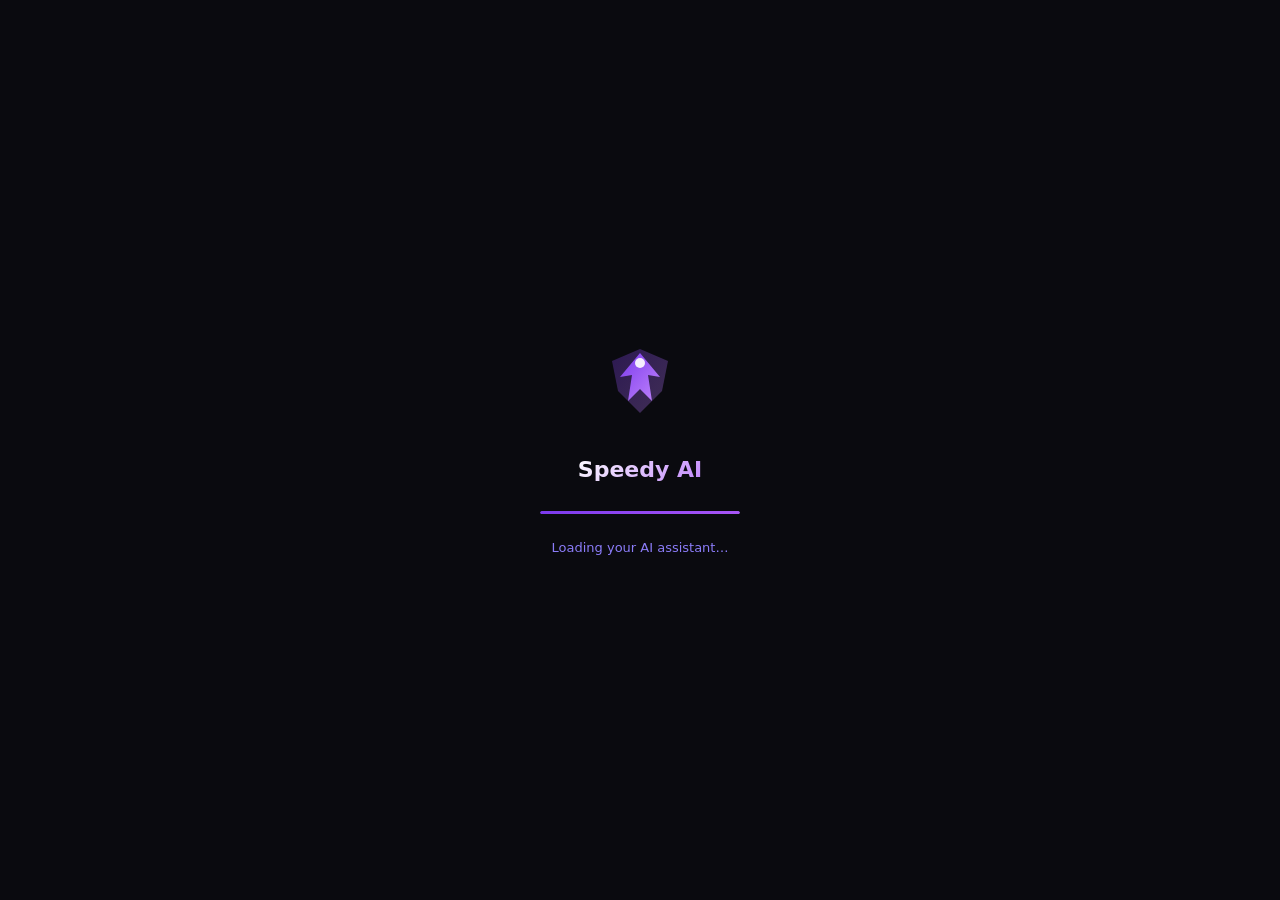
<file: index.html>
<!DOCTYPE html>
<html lang="en">

<head>
  <meta charset="UTF-8">
  <meta name="viewport" content="width=device-width, initial-scale=1.0">
  <title>Speedy AI - Your Smart AI Assistant</title>
  <link rel="icon"
    href="data:image/svg+xml,<svg xmlns='http://www.w3.org/2000/svg' viewBox='0 0 100 100'><text y='.9em' font-size='90'>🐦</text></svg>">
  <style>
    :root {
      --p1: #7c3aed;
      --p2: #9333ea;
      --p3: #a855f7;
      --p4: #c084fc;
      --p5: #e9d5ff;
      --dark: #0a0a0f;
      --dark2: #0f0f1a;
      --dark3: #13131f;
      --dark4: #1a1a2e;
      --dark5: #16213e;
      --glass: rgba(124, 58, 237, 0.08);
      --glass2: rgba(124, 58, 237, 0.15);
      --glass3: rgba(255, 255, 255, 0.05);
      --border: rgba(124, 58, 237, 0.3);
      --border2: rgba(255, 255, 255, 0.08);
      --text: #f1f0ff;
      --text2: #c4b5fd;
      --text3: #8b7cf8;
      --text4: #6b7280;
      --success: #10b981;
      --error: #ef4444;
      --warn: #f59e0b;
      --radius: 16px;
      --radius2: 12px;
      --radius3: 8px;
      --shadow: 0 20px 60px rgba(124, 58, 237, 0.3);
      --shadow2: 0 8px 32px rgba(0, 0, 0, 0.4);
      --trans: all 0.3s cubic-bezier(0.4, 0, 0.2, 1);
    }

    * {
      margin: 0;
      padding: 0;
      box-sizing: border-box;
    }

    html {
      scroll-behavior: smooth;
    }

    body {
      font-family: 'Segoe UI', system-ui, sans-serif;
      background: var(--dark);
      color: var(--text);
      overflow-x: hidden;
      line-height: 1.6;
    }

    ::selection {
      background: var(--p2);
      color: #fff;
    }

    ::-webkit-scrollbar {
      width: 6px;
      height: 6px;
    }

    ::-webkit-scrollbar-track {
      background: var(--dark2);
    }

    ::-webkit-scrollbar-thumb {
      background: var(--p1);
      border-radius: 3px;
    }

    /* SCREENS */
    .screen {
      display: none;
      min-height: 100vh;
    }

    .screen.active {
      display: flex;
    }

    #home-screen {
      flex-direction: column;
    }

    #chat-screen {
      flex-direction: row;
      height: 100vh;
      overflow: hidden;
    }

    #login-screen,
    #signup-screen,
    #forgot-screen {
      align-items: center;
      justify-content: center;
    }

    /* LOADING */
    #loading-screen {
      position: fixed;
      inset: 0;
      background: var(--dark);
      z-index: 9999;
      display: flex;
      flex-direction: column;
      align-items: center;
      justify-content: center;
      gap: 24px;
    }

    #loading-screen.hidden {
      opacity: 0;
      pointer-events: none;
      transition: opacity 0.5s ease;
    }

    .loading-logo {
      animation: pulse 1.5s ease infinite;
    }

    .loading-bar {
      width: 200px;
      height: 3px;
      background: var(--dark4);
      border-radius: 2px;
      overflow: hidden;
    }

    .loading-bar-fill {
      height: 100%;
      background: linear-gradient(90deg, var(--p1), var(--p3));
      border-radius: 2px;
      animation: load 2s ease forwards;
    }

    @keyframes load {
      from {
        width: 0
      }

      to {
        width: 100%
      }
    }

    @keyframes pulse {

      0%,
      100% {
        opacity: 1;
        transform: scale(1)
      }

      50% {
        opacity: 0.7;
        transform: scale(0.95)
      }
    }

    /* LOGO SVG */
    .logo-svg {
      width: 52px;
      height: 52px;
      flex-shrink: 0;
    }

    .logo-svg-sm {
      width: 36px;
      height: 36px;
      flex-shrink: 0;
    }

    .logo-svg-lg {
      width: 80px;
      height: 80px;
    }

    /* GLASSMORPHISM */
    .glass-card {
      background: var(--glass3);
      backdrop-filter: blur(20px);
      border: 1px solid var(--border2);
      border-radius: var(--radius);
    }

    .glass-card-purple {
      background: var(--glass);
      backdrop-filter: blur(20px);
      border: 1px solid var(--border);
      border-radius: var(--radius);
    }

    /* BUTTONS */
    .btn {
      display: inline-flex;
      align-items: center;
      gap: 8px;
      padding: 12px 24px;
      border-radius: var(--radius2);
      font-weight: 600;
      font-size: 14px;
      cursor: pointer;
      transition: var(--trans);
      border: none;
      text-decoration: none;
      white-space: nowrap;
    }

    .btn-primary {
      background: linear-gradient(135deg, var(--p1), var(--p2));
      color: #fff;
      box-shadow: 0 4px 20px rgba(124, 58, 237, 0.4);
    }

    .btn-primary:hover {
      transform: translateY(-2px);
      box-shadow: 0 8px 30px rgba(124, 58, 237, 0.6);
    }

    .btn-secondary {
      background: var(--glass2);
      color: var(--p4);
      border: 1px solid var(--border);
    }

    .btn-secondary:hover {
      background: var(--p1);
      color: #fff;
      transform: translateY(-2px);
    }

    .btn-ghost {
      background: transparent;
      color: var(--text2);
      border: 1px solid var(--border2);
    }

    .btn-ghost:hover {
      background: var(--glass3);
      border-color: var(--border);
      color: var(--text);
    }

    .btn-google {
      background: #fff;
      color: #333;
      gap: 10px;
      width: 100%;
      justify-content: center;
      font-size: 15px;
    }

    .btn-google:hover {
      background: #f8f8f8;
      transform: translateY(-1px);
      box-shadow: 0 4px 20px rgba(0, 0, 0, 0.3);
    }

    .btn-danger {
      background: rgba(239, 68, 68, 0.15);
      color: #ef4444;
      border: 1px solid rgba(239, 68, 68, 0.3);
    }

    .btn-danger:hover {
      background: #ef4444;
      color: #fff;
    }

    .btn-sm {
      padding: 8px 16px;
      font-size: 13px;
    }

    .btn-icon {
      padding: 10px;
      border-radius: 10px;
    }

    /* INPUTS */
    .input-group {
      display: flex;
      flex-direction: column;
      gap: 6px;
    }

    .input-group label {
      font-size: 13px;
      color: var(--text2);
      font-weight: 500;
    }

    .input-wrap {
      position: relative;
      display: flex;
      align-items: center;
    }

    .input-wrap svg {
      position: absolute;
      left: 14px;
      color: var(--text3);
      pointer-events: none;
      flex-shrink: 0;
    }

    .input-wrap .eye-btn {
      position: absolute;
      right: 14px;
      background: none;
      border: none;
      color: var(--text3);
      cursor: pointer;
      display: flex;
      padding: 4px;
    }

    input[type=text],
    input[type=email],
    input[type=password],
    input[type=search],
    textarea {
      width: 100%;
      padding: 12px 14px 12px 44px;
      background: rgba(255, 255, 255, 0.05);
      border: 1px solid var(--border2);
      border-radius: var(--radius3);
      color: var(--text);
      font-size: 14px;
      transition: var(--trans);
      outline: none;
      font-family: inherit;
    }

    input:focus,
    textarea:focus {
      border-color: var(--p3);
      background: rgba(124, 58, 237, 0.08);
      box-shadow: 0 0 0 3px rgba(124, 58, 237, 0.15);
    }

    input::placeholder,
    textarea::placeholder {
      color: var(--text4);
    }

    /* ===== LOGIN / AUTH SCREENS ===== */
    .auth-bg {
      position: fixed;
      inset: 0;
      background: radial-gradient(ellipse at 20% 50%, rgba(124, 58, 237, 0.25) 0%, transparent 60%), radial-gradient(ellipse at 80% 20%, rgba(147, 51, 234, 0.2) 0%, transparent 50%), var(--dark);
      z-index: 0;
    }

    .auth-particles {
      position: fixed;
      inset: 0;
      overflow: hidden;
      pointer-events: none;
      z-index: 0;
    }

    .particle {
      position: absolute;
      width: 2px;
      height: 2px;
      background: var(--p3);
      border-radius: 50%;
      animation: float linear infinite;
      opacity: 0.4;
    }

    @keyframes float {
      0% {
        transform: translateY(100vh) translateX(0);
        opacity: 0
      }

      10% {
        opacity: 0.4
      }

      90% {
        opacity: 0.4
      }

      100% {
        transform: translateY(-100px) translateX(100px);
        opacity: 0
      }
    }

    .auth-split {
      display: flex;
      width: 100%;
      min-height: 100vh;
      position: relative;
      z-index: 1;
    }

    .auth-left {
      flex: 1;
      display: flex;
      flex-direction: column;
      align-items: center;
      justify-content: center;
      padding: 40px;
      background: linear-gradient(135deg, rgba(124, 58, 237, 0.2), rgba(147, 51, 234, 0.1));
      position: relative;
      overflow: hidden;
    }

    .auth-left::before {
      content: '';
      position: absolute;
      inset: 0;
      background: url("data:image/svg+xml,%3Csvg width='60' height='60' viewBox='0 0 60 60' xmlns='http://www.w3.org/2000/svg'%3E%3Cg fill='none' fill-rule='evenodd'%3E%3Cg fill='%237c3aed' fill-opacity='0.05'%3E%3Cpath d='M36 34v-4h-2v4h-4v2h4v4h2v-4h4v-2h-4zm0-30V0h-2v4h-4v2h4v4h2V6h4V4h-4zM6 34v-4H4v4H0v2h4v4h2v-4h4v-2H6zM6 4V0H4v4H0v2h4v4h2V6h4V4H6z'/%3E%3C/g%3E%3C/g%3E%3C/svg%3E");
    }

    .auth-left-content {
      text-align: center;
      max-width: 380px;
    }

    .auth-brand {
      display: flex;
      align-items: center;
      gap: 14px;
      margin-bottom: 48px;
      justify-content: center;
    }

    .auth-brand-name {
      font-size: 28px;
      font-weight: 800;
      background: linear-gradient(135deg, #fff, var(--p4));
      -webkit-background-clip: text;
      -webkit-text-fill-color: transparent;
    }

    .auth-tagline {
      font-size: 16px;
      color: var(--text2);
      margin-bottom: 36px;
    }

    .auth-features {
      display: flex;
      flex-wrap: wrap;
      gap: 16px;
      justify-content: center;
    }

    .auth-feature {
      display: flex;
      flex-direction: column;
      align-items: center;
      gap: 8px;
      padding: 16px;
      background: var(--glass);
      border: 1px solid var(--border);
      border-radius: var(--radius2);
      flex: 1;
      min-width: 90px;
    }

    .auth-feature svg {
      color: var(--p3);
    }

    .auth-feature span {
      font-size: 12px;
      color: var(--text2);
      text-align: center;
      font-weight: 500;
    }

    .auth-right {
      width: 460px;
      display: flex;
      align-items: center;
      justify-content: center;
      padding: 32px;
    }

    .auth-form-card {
      width: 100%;
      max-width: 420px;
      background: rgba(255, 255, 255, 0.04);
      backdrop-filter: blur(40px);
      border: 1px solid var(--border2);
      border-radius: 24px;
      padding: 40px;
      box-shadow: var(--shadow);
    }

    .auth-form-card h2 {
      font-size: 26px;
      font-weight: 700;
      margin-bottom: 6px;
      color: var(--text);
    }

    .auth-form-card p {
      font-size: 14px;
      color: var(--text3);
      margin-bottom: 28px;
    }

    .auth-divider {
      display: flex;
      align-items: center;
      gap: 12px;
      margin: 20px 0;
    }

    .auth-divider span {
      color: var(--text4);
      font-size: 13px;
    }

    .auth-divider::before,
    .auth-divider::after {
      content: '';
      flex: 1;
      height: 1px;
      background: var(--border2);
    }

    .auth-footer-link {
      text-align: center;
      margin-top: 20px;
      font-size: 13px;
      color: var(--text3);
    }

    .auth-footer-link a {
      color: var(--p4);
      text-decoration: none;
      font-weight: 600;
    }

    .auth-footer-link a:hover {
      color: #fff;
    }

    .remember-row {
      display: flex;
      align-items: center;
      justify-content: space-between;
      margin: 4px 0;
    }

    .checkbox-label {
      display: flex;
      align-items: center;
      gap: 8px;
      cursor: pointer;
      font-size: 13px;
      color: var(--text2);
    }

    .checkbox-label input {
      width: 16px;
      height: 16px;
      accent-color: var(--p2);
      cursor: pointer;
    }

    .forgot-link {
      font-size: 13px;
      color: var(--p4);
      text-decoration: none;
    }

    .forgot-link:hover {
      color: #fff;
    }

    .form-fields {
      display: flex;
      flex-direction: column;
      gap: 16px;
    }

    .btn-full {
      width: 100%;
      justify-content: center;
      margin-top: 4px;
    }

    .google-icon {
      width: 20px;
      height: 20px;
    }

    /* ===== NAVBAR ===== */
    #navbar {
      position: sticky;
      top: 0;
      z-index: 100;
      background: rgba(10, 10, 15, 0.8);
      backdrop-filter: blur(20px);
      border-bottom: 1px solid var(--border2);
    }

    .nav-inner {
      max-width: 1200px;
      margin: 0 auto;
      padding: 0 24px;
      height: 64px;
      display: flex;
      align-items: center;
      justify-content: space-between;
    }

    .nav-brand {
      display: flex;
      align-items: center;
      gap: 12px;
      cursor: pointer;
      text-decoration: none;
    }

    .nav-brand-name {
      font-size: 20px;
      font-weight: 800;
      background: linear-gradient(135deg, #fff, var(--p4));
      -webkit-background-clip: text;
      -webkit-text-fill-color: transparent;
    }

    .nav-links {
      display: flex;
      align-items: center;
      gap: 4px;
    }

    .nav-link {
      padding: 8px 16px;
      border-radius: 8px;
      color: var(--text2);
      text-decoration: none;
      font-size: 14px;
      font-weight: 500;
      transition: var(--trans);
      cursor: pointer;
      background: none;
      border: none;
    }

    .nav-link:hover,
    .nav-link.active {
      color: var(--text);
      background: var(--glass3);
    }

    .nav-actions {
      display: flex;
      align-items: center;
      gap: 10px;
    }

    .nav-avatar {
      width: 36px;
      height: 36px;
      border-radius: 50%;
      background: linear-gradient(135deg, var(--p1), var(--p3));
      display: flex;
      align-items: center;
      justify-content: center;
      font-weight: 700;
      font-size: 14px;
      cursor: pointer;
      border: 2px solid var(--border);
    }

    /* ===== HOME / LANDING ===== */
    .hero {
      min-height: calc(100vh - 64px);
      display: flex;
      align-items: center;
      justify-content: center;
      text-align: center;
      padding: 80px 24px;
      position: relative;
      overflow: hidden;
    }

    .hero::before {
      content: '';
      position: absolute;
      inset: 0;
      background: radial-gradient(ellipse at 50% 0%, rgba(124, 58, 237, 0.3) 0%, transparent 60%);
    }

    .hero-orb {
      position: absolute;
      border-radius: 50%;
      filter: blur(80px);
      animation: orb 8s ease infinite;
    }

    .hero-orb:nth-child(1) {
      width: 400px;
      height: 400px;
      background: rgba(124, 58, 237, 0.2);
      top: -100px;
      left: -100px;
      animation-delay: 0s;
    }

    .hero-orb:nth-child(2) {
      width: 300px;
      height: 300px;
      background: rgba(147, 51, 234, 0.15);
      bottom: -50px;
      right: -50px;
      animation-delay: 3s;
    }

    @keyframes orb {

      0%,
      100% {
        transform: translate(0, 0)
      }

      50% {
        transform: translate(30px, 20px)
      }
    }

    .hero-content {
      position: relative;
      max-width: 800px;
    }

    .hero-badge {
      display: inline-flex;
      align-items: center;
      gap: 8px;
      padding: 8px 16px;
      background: var(--glass2);
      border: 1px solid var(--border);
      border-radius: 50px;
      font-size: 13px;
      color: var(--p4);
      margin-bottom: 28px;
    }

    .hero-badge .dot {
      width: 8px;
      height: 8px;
      background: var(--p3);
      border-radius: 50%;
      animation: blink 1.5s ease infinite;
    }

    @keyframes blink {

      0%,
      100% {
        opacity: 1
      }

      50% {
        opacity: 0.3
      }
    }

    .hero-title {
      font-size: clamp(40px, 6vw, 80px);
      font-weight: 900;
      line-height: 1.1;
      margin-bottom: 24px;
      background: linear-gradient(135deg, #fff 30%, var(--p4));
      -webkit-background-clip: text;
      -webkit-text-fill-color: transparent;
    }

    .hero-sub {
      font-size: 18px;
      color: var(--text2);
      margin-bottom: 40px;
      max-width: 560px;
      margin-left: auto;
      margin-right: auto;
    }

    .hero-actions {
      display: flex;
      gap: 14px;
      justify-content: center;
      flex-wrap: wrap;
    }

    .hero-stats {
      display: flex;
      gap: 40px;
      justify-content: center;
      margin-top: 60px;
      flex-wrap: wrap;
    }

    .stat {
      text-align: center;
    }

    .stat-value {
      font-size: 32px;
      font-weight: 800;
      background: linear-gradient(135deg, #fff, var(--p4));
      -webkit-background-clip: text;
      -webkit-text-fill-color: transparent;
    }

    .stat-label {
      font-size: 13px;
      color: var(--text3);
    }

    /* FEATURES */
    .section {
      padding: 100px 24px;
    }

    .section-inner {
      max-width: 1200px;
      margin: 0 auto;
    }

    .section-header {
      text-align: center;
      margin-bottom: 64px;
    }

    .section-eyebrow {
      display: inline-block;
      padding: 6px 14px;
      background: var(--glass2);
      border: 1px solid var(--border);
      border-radius: 50px;
      font-size: 12px;
      font-weight: 600;
      color: var(--p4);
      text-transform: uppercase;
      letter-spacing: 1px;
      margin-bottom: 16px;
    }

    .section-title {
      font-size: clamp(28px, 4vw, 48px);
      font-weight: 800;
      margin-bottom: 16px;
      background: linear-gradient(135deg, #fff, var(--p4));
      -webkit-background-clip: text;
      -webkit-text-fill-color: transparent;
    }

    .section-sub {
      font-size: 16px;
      color: var(--text2);
      max-width: 560px;
      margin: 0 auto;
    }

    .features-grid {
      display: grid;
      grid-template-columns: repeat(auto-fit, minmax(300px, 1fr));
      gap: 24px;
    }

    .feature-card {
      padding: 32px;
      background: var(--glass3);
      border: 1px solid var(--border2);
      border-radius: var(--radius);
      transition: var(--trans);
      cursor: default;
    }

    .feature-card:hover {
      background: var(--glass);
      border-color: var(--border);
      transform: translateY(-4px);
      box-shadow: var(--shadow);
    }

    .feature-icon {
      width: 52px;
      height: 52px;
      background: linear-gradient(135deg, var(--p1), var(--p2));
      border-radius: 14px;
      display: flex;
      align-items: center;
      justify-content: center;
      margin-bottom: 20px;
    }

    .feature-title {
      font-size: 18px;
      font-weight: 700;
      margin-bottom: 10px;
    }

    .feature-desc {
      font-size: 14px;
      color: var(--text2);
      line-height: 1.7;
    }

    /* PRICING */
    .pricing-grid {
      display: grid;
      grid-template-columns: repeat(auto-fit, minmax(280px, 1fr));
      gap: 24px;
      max-width: 900px;
      margin: 0 auto;
    }

    .pricing-card {
      padding: 36px;
      background: var(--glass3);
      border: 1px solid var(--border2);
      border-radius: var(--radius);
      transition: var(--trans);
      position: relative;
    }

    .pricing-card.popular {
      background: linear-gradient(135deg, rgba(124, 58, 237, 0.2), rgba(147, 51, 234, 0.1));
      border-color: var(--p2);
      box-shadow: var(--shadow);
    }

    .pricing-badge {
      position: absolute;
      top: -12px;
      left: 50%;
      transform: translateX(-50%);
      background: linear-gradient(135deg, var(--p1), var(--p2));
      color: #fff;
      padding: 4px 16px;
      border-radius: 50px;
      font-size: 12px;
      font-weight: 700;
      white-space: nowrap;
    }

    .pricing-name {
      font-size: 20px;
      font-weight: 700;
      margin-bottom: 8px;
    }

    .pricing-price {
      font-size: 40px;
      font-weight: 900;
      background: linear-gradient(135deg, #fff, var(--p4));
      -webkit-background-clip: text;
      -webkit-text-fill-color: transparent;
      margin-bottom: 4px;
    }

    .pricing-period {
      font-size: 13px;
      color: var(--text3);
      margin-bottom: 24px;
    }

    .pricing-features {
      list-style: none;
      display: flex;
      flex-direction: column;
      gap: 12px;
      margin-bottom: 32px;
    }

    .pricing-features li {
      display: flex;
      align-items: center;
      gap: 10px;
      font-size: 14px;
      color: var(--text2);
    }

    .pricing-features li svg {
      color: var(--success);
      flex-shrink: 0;
    }

    /* CONTACT */
    .contact-grid {
      display: grid;
      grid-template-columns: 1fr 1fr;
      gap: 48px;
      max-width: 900px;
      margin: 0 auto;
    }

    .contact-info {
      display: flex;
      flex-direction: column;
      gap: 24px;
    }

    .contact-item {
      display: flex;
      gap: 16px;
      align-items: flex-start;
    }

    .contact-icon {
      width: 44px;
      height: 44px;
      background: var(--glass2);
      border: 1px solid var(--border);
      border-radius: 12px;
      display: flex;
      align-items: center;
      justify-content: center;
      flex-shrink: 0;
    }

    .contact-form {
      display: flex;
      flex-direction: column;
      gap: 16px;
    }

    .contact-form textarea {
      padding: 12px 14px;
      height: 120px;
      resize: vertical;
      padding-left: 14px;
    }

    .contact-form input {
      padding-left: 14px;
    }

    /* FOOTER */
    footer {
      background: var(--dark2);
      border-top: 1px solid var(--border2);
      padding: 48px 24px 24px;
    }

    .footer-inner {
      max-width: 1200px;
      margin: 0 auto;
    }

    .footer-top {
      display: grid;
      grid-template-columns: 2fr 1fr 1fr 1fr;
      gap: 48px;
      margin-bottom: 40px;
    }

    .footer-brand p {
      font-size: 14px;
      color: var(--text3);
      margin-top: 12px;
      max-width: 280px;
      line-height: 1.7;
    }

    .footer-col h4 {
      font-size: 14px;
      font-weight: 700;
      margin-bottom: 16px;
      color: var(--text);
    }

    .footer-links {
      list-style: none;
      display: flex;
      flex-direction: column;
      gap: 10px;
    }

    .footer-links a {
      font-size: 14px;
      color: var(--text3);
      text-decoration: none;
      transition: var(--trans);
    }

    .footer-links a:hover {
      color: var(--p4);
    }

    .footer-bottom {
      border-top: 1px solid var(--border2);
      padding-top: 24px;
      display: flex;
      justify-content: space-between;
      align-items: center;
    }

    .footer-bottom p {
      font-size: 13px;
      color: var(--text4);
    }

    /* ===== CHAT SCREEN ===== */
    /* SIDEBAR */
    .sidebar {
      width: 260px;
      background: var(--dark2);
      border-right: 1px solid var(--border2);
      display: flex;
      flex-direction: column;
      flex-shrink: 0;
      height: 100vh;
      overflow: hidden;
    }

    .sidebar-header {
      padding: 16px;
      border-bottom: 1px solid var(--border2);
    }

    .sidebar-brand {
      display: flex;
      align-items: center;
      gap: 10px;
      margin-bottom: 12px;
    }

    .sidebar-brand-name {
      font-size: 16px;
      font-weight: 700;
      background: linear-gradient(135deg, #fff, var(--p4));
      -webkit-background-clip: text;
      -webkit-text-fill-color: transparent;
    }

    .sidebar-search {
      position: relative;
    }

    .sidebar-search svg {
      position: absolute;
      left: 10px;
      top: 50%;
      transform: translateY(-50%);
      color: var(--text4);
      pointer-events: none;
    }

    .sidebar-search input {
      padding: 9px 10px 9px 36px;
      background: var(--glass3);
      border: 1px solid var(--border2);
      border-radius: 8px;
      color: var(--text);
      font-size: 13px;
      width: 100%;
    }

    .sidebar-search input:focus {
      border-color: var(--p3);
    }

    .sidebar-chats {
      flex: 1;
      overflow-y: auto;
      padding: 8px;
    }

    .chat-group-label {
      font-size: 11px;
      font-weight: 600;
      color: var(--text4);
      text-transform: uppercase;
      letter-spacing: 0.5px;
      padding: 8px 8px 4px;
    }

    .chat-item {
      display: flex;
      align-items: center;
      gap: 10px;
      padding: 10px 10px;
      border-radius: 10px;
      cursor: pointer;
      transition: var(--trans);
      group: true;
      position: relative;
    }

    .chat-item:hover,
    .chat-item.active {
      background: var(--glass3);
    }

    .chat-item.active {
      background: var(--glass2);
      border: 1px solid var(--border);
    }

    .chat-item-icon {
      width: 30px;
      height: 30px;
      border-radius: 8px;
      background: var(--glass2);
      display: flex;
      align-items: center;
      justify-content: center;
      flex-shrink: 0;
    }

    .chat-item-text {
      flex: 1;
      min-width: 0;
    }

    .chat-item-title {
      font-size: 13px;
      font-weight: 500;
      color: var(--text);
      white-space: nowrap;
      overflow: hidden;
      text-overflow: ellipsis;
    }

    .chat-item-date {
      font-size: 11px;
      color: var(--text4);
      margin-top: 1px;
    }

    .chat-item-actions {
      display: none;
      gap: 4px;
    }

    .chat-item:hover .chat-item-actions {
      display: flex;
    }

    .chat-action-btn {
      background: none;
      border: none;
      color: var(--text4);
      cursor: pointer;
      padding: 4px;
      border-radius: 4px;
      transition: var(--trans);
    }

    .chat-action-btn:hover {
      color: var(--error);
    }

    .sidebar-footer {
      padding: 12px;
      border-top: 1px solid var(--border2);
    }

    .user-card {
      display: flex;
      align-items: center;
      gap: 10px;
      padding: 10px;
      border-radius: 10px;
      background: var(--glass3);
      cursor: pointer;
      transition: var(--trans);
    }

    .user-card:hover {
      background: var(--glass);
    }

    .user-avatar {
      width: 34px;
      height: 34px;
      border-radius: 50%;
      background: linear-gradient(135deg, var(--p1), var(--p3));
      display: flex;
      align-items: center;
      justify-content: center;
      font-weight: 700;
      font-size: 13px;
      flex-shrink: 0;
    }

    .user-info {
      flex: 1;
      min-width: 0;
    }

    .user-name {
      font-size: 13px;
      font-weight: 600;
      color: var(--text);
      white-space: nowrap;
      overflow: hidden;
      text-overflow: ellipsis;
    }

    .user-plan {
      font-size: 11px;
      color: var(--p4);
    }

    /* CHAT MAIN */
    .chat-main {
      flex: 1;
      display: flex;
      flex-direction: column;
      overflow: hidden;
      background: var(--dark);
    }

    .chat-topbar {
      display: flex;
      align-items: center;
      justify-content: space-between;
      padding: 14px 20px;
      border-bottom: 1px solid var(--border2);
      background: rgba(10, 10, 15, 0.8);
      backdrop-filter: blur(10px);
    }

    .chat-title-bar {
      display: flex;
      align-items: center;
      gap: 12px;
    }

    .chat-title-bar h3 {
      font-size: 15px;
      font-weight: 600;
      color: var(--text);
    }

    .chat-topbar-actions {
      display: flex;
      gap: 8px;
    }

    .chat-messages {
      flex: 1;
      overflow-y: auto;
      padding: 24px 20px;
      display: flex;
      flex-direction: column;
      gap: 20px;
    }

    .msg {
      display: flex;
      gap: 14px;
      max-width: 800px;
      animation: msgIn 0.3s ease;
    }

    @keyframes msgIn {
      from {
        opacity: 0;
        transform: translateY(10px)
      }

      to {
        opacity: 1;
        transform: none
      }
    }

    .msg-user {
      align-self: flex-end;
      flex-direction: row-reverse;
    }

    .msg-avatar {
      width: 34px;
      height: 34px;
      border-radius: 50%;
      display: flex;
      align-items: center;
      justify-content: center;
      font-weight: 700;
      font-size: 13px;
      flex-shrink: 0;
      margin-top: 2px;
    }

    .msg-avatar-ai {
      background: linear-gradient(135deg, var(--p1), var(--p3));
    }

    .msg-avatar-user {
      background: linear-gradient(135deg, #3b82f6, #8b5cf6);
    }

    .msg-content {
      max-width: 600px;
    }

    .msg-bubble {
      padding: 14px 18px;
      border-radius: 16px;
      font-size: 14px;
      line-height: 1.7;
    }

    .msg-bubble-ai {
      background: var(--glass3);
      border: 1px solid var(--border2);
    }

    .msg-bubble-user {
      background: linear-gradient(135deg, var(--p1), var(--p2));
      color: #fff;
      border-radius: 16px 4px 16px 16px;
    }

    .msg-meta {
      display: flex;
      align-items: center;
      gap: 8px;
      margin-top: 6px;
      padding: 0 2px;
    }

    .msg-time {
      font-size: 11px;
      color: var(--text4);
    }

    .copy-btn {
      background: none;
      border: none;
      color: var(--text4);
      cursor: pointer;
      padding: 2px 6px;
      border-radius: 4px;
      font-size: 11px;
      transition: var(--trans);
      display: flex;
      align-items: center;
      gap: 4px;
    }

    .copy-btn:hover {
      color: var(--p4);
      background: var(--glass2);
    }

    pre {
      background: var(--dark4);
      border: 1px solid var(--border2);
      border-radius: 10px;
      padding: 16px;
      overflow-x: auto;
      margin: 10px 0;
      position: relative;
    }

    pre code {
      font-family: 'Courier New', monospace;
      font-size: 13px;
      color: #e2e8f0;
    }

    .code-header {
      display: flex;
      align-items: center;
      justify-content: space-between;
      padding: 8px 16px;
      background: rgba(255, 255, 255, 0.04);
      border-bottom: 1px solid var(--border2);
      border-radius: 10px 10px 0 0;
      margin: -16px -16px 12px;
    }

    .code-lang {
      font-size: 12px;
      color: var(--text3);
      font-weight: 600;
    }

    .code-copy {
      background: none;
      border: none;
      color: var(--text4);
      cursor: pointer;
      font-size: 12px;
      padding: 4px 8px;
      border-radius: 4px;
      transition: var(--trans);
    }

    .code-copy:hover {
      color: var(--p4);
      background: var(--glass2);
    }

    .typing-indicator {
      display: flex;
      gap: 5px;
      align-items: center;
      padding: 14px 18px;
    }

    .typing-dot {
      width: 8px;
      height: 8px;
      border-radius: 50%;
      background: var(--p3);
      animation: typing 1.2s ease infinite;
    }

    .typing-dot:nth-child(2) {
      animation-delay: 0.2s;
    }

    .typing-dot:nth-child(3) {
      animation-delay: 0.4s;
    }

    @keyframes typing {

      0%,
      60%,
      100% {
        transform: translateY(0)
      }

      30% {
        transform: translateY(-8px)
      }
    }

    .welcome-chat {
      text-align: center;
      padding: 60px 20px;
      flex: 1;
      display: flex;
      flex-direction: column;
      align-items: center;
      justify-content: center;
    }

    .welcome-chat h2 {
      font-size: 28px;
      font-weight: 700;
      margin-bottom: 10px;
      background: linear-gradient(135deg, #fff, var(--p4));
      -webkit-background-clip: text;
      -webkit-text-fill-color: transparent;
    }

    .welcome-chat p {
      color: var(--text2);
      font-size: 15px;
      margin-bottom: 36px;
    }

    .welcome-suggestions {
      display: grid;
      grid-template-columns: 1fr 1fr;
      gap: 12px;
      max-width: 500px;
      width: 100%;
    }

    .suggestion {
      padding: 14px 16px;
      background: var(--glass3);
      border: 1px solid var(--border2);
      border-radius: 12px;
      cursor: pointer;
      text-align: left;
      transition: var(--trans);
    }

    .suggestion:hover {
      background: var(--glass);
      border-color: var(--border);
    }

    .suggestion-title {
      font-size: 13px;
      font-weight: 600;
      color: var(--text);
      margin-bottom: 3px;
    }

    .suggestion-sub {
      font-size: 12px;
      color: var(--text4);
    }

    .chat-input-area {
      padding: 16px 20px;
      border-top: 1px solid var(--border2);
      background: var(--dark);
    }

    .chat-input-box {
      display: flex;
      gap: 10px;
      align-items: flex-end;
      background: var(--glass3);
      border: 1px solid var(--border2);
      border-radius: 16px;
      padding: 12px 16px;
      transition: var(--trans);
    }

    .chat-input-box:focus-within {
      border-color: var(--p3);
      box-shadow: 0 0 0 3px rgba(124, 58, 237, 0.1);
    }

    .chat-input-box textarea {
      flex: 1;
      background: none;
      border: none;
      color: var(--text);
      font-size: 14px;
      resize: none;
      outline: none;
      font-family: inherit;
      max-height: 120px;
      padding: 0;
      line-height: 1.6;
    }

    .chat-input-box textarea::placeholder {
      color: var(--text4);
    }

    .chat-send-btn {
      width: 36px;
      height: 36px;
      background: linear-gradient(135deg, var(--p1), var(--p2));
      border: none;
      border-radius: 10px;
      cursor: pointer;
      display: flex;
      align-items: center;
      justify-content: center;
      transition: var(--trans);
      flex-shrink: 0;
    }

    .chat-send-btn:hover {
      transform: scale(1.05);
      box-shadow: 0 4px 15px rgba(124, 58, 237, 0.5);
    }

    .chat-send-btn:disabled {
      opacity: 0.5;
      cursor: not-allowed;
      transform: none;
    }

    .input-actions {
      display: flex;
      gap: 8px;
      margin-top: 10px;
      align-items: center;
      justify-content: space-between;
    }

    .input-hint {
      font-size: 12px;
      color: var(--text4);
    }

    .model-badge {
      display: inline-flex;
      align-items: center;
      gap: 6px;
      padding: 4px 10px;
      background: var(--glass2);
      border: 1px solid var(--border);
      border-radius: 50px;
      font-size: 12px;
      color: var(--p4);
    }

    /* ===== PROMPT LIBRARY ===== */
    .prompt-panel {
      position: fixed;
      inset: 0;
      z-index: 200;
      display: none;
      align-items: center;
      justify-content: center;
      background: rgba(0, 0, 0, 0.6);
      backdrop-filter: blur(8px);
    }

    .prompt-panel.open {
      display: flex;
    }

    .prompt-modal {
      width: 90%;
      max-width: 900px;
      max-height: 85vh;
      background: var(--dark3);
      border: 1px solid var(--border);
      border-radius: 24px;
      display: flex;
      flex-direction: column;
      overflow: hidden;
      box-shadow: var(--shadow);
    }

    .prompt-modal-header {
      padding: 24px 28px;
      border-bottom: 1px solid var(--border2);
      display: flex;
      align-items: center;
      justify-content: space-between;
    }

    .prompt-modal-header h3 {
      font-size: 20px;
      font-weight: 700;
    }

    .prompt-tabs {
      display: flex;
      gap: 4px;
      padding: 12px 28px;
      border-bottom: 1px solid var(--border2);
      overflow-x: auto;
    }

    .prompt-tab {
      padding: 7px 14px;
      border-radius: 8px;
      font-size: 13px;
      font-weight: 500;
      cursor: pointer;
      transition: var(--trans);
      border: none;
      background: none;
      color: var(--text3);
      white-space: nowrap;
    }

    .prompt-tab.active {
      background: var(--glass2);
      color: var(--p4);
      border: 1px solid var(--border);
    }

    .prompt-grid {
      display: grid;
      grid-template-columns: repeat(auto-fill, minmax(240px, 1fr));
      gap: 14px;
      padding: 20px 28px;
      overflow-y: auto;
    }

    .prompt-card {
      padding: 18px;
      background: var(--glass3);
      border: 1px solid var(--border2);
      border-radius: 12px;
      cursor: pointer;
      transition: var(--trans);
    }

    .prompt-card:hover {
      background: var(--glass);
      border-color: var(--border);
      transform: translateY(-2px);
    }

    .prompt-card-icon {
      font-size: 24px;
      margin-bottom: 10px;
    }

    .prompt-card-title {
      font-size: 14px;
      font-weight: 600;
      margin-bottom: 6px;
    }

    .prompt-card-desc {
      font-size: 12px;
      color: var(--text3);
      line-height: 1.6;
    }

    .prompt-card-badge {
      display: inline-block;
      margin-top: 10px;
      padding: 3px 10px;
      background: var(--glass2);
      border: 1px solid var(--border);
      border-radius: 50px;
      font-size: 11px;
      color: var(--p4);
    }

    /* SETTINGS */
    .settings-panel {
      position: fixed;
      inset: 0;
      z-index: 200;
      display: none;
      align-items: center;
      justify-content: center;
      background: rgba(0, 0, 0, 0.6);
      backdrop-filter: blur(8px);
    }

    .settings-panel.open {
      display: flex;
    }

    .settings-modal {
      width: 90%;
      max-width: 600px;
      background: var(--dark3);
      border: 1px solid var(--border);
      border-radius: 24px;
      box-shadow: var(--shadow);
      overflow: hidden;
    }

    .settings-header {
      padding: 24px 28px;
      border-bottom: 1px solid var(--border2);
      display: flex;
      justify-content: space-between;
      align-items: center;
    }

    .settings-body {
      padding: 28px;
      display: flex;
      flex-direction: column;
      gap: 24px;
    }

    .settings-section h4 {
      font-size: 14px;
      font-weight: 600;
      color: var(--text2);
      margin-bottom: 12px;
      text-transform: uppercase;
      letter-spacing: 0.5px;
    }

    .settings-row {
      display: flex;
      align-items: center;
      justify-content: space-between;
      padding: 14px;
      background: var(--glass3);
      border: 1px solid var(--border2);
      border-radius: 10px;
    }

    .settings-row-info h5 {
      font-size: 14px;
      font-weight: 600;
      margin-bottom: 2px;
    }

    .settings-row-info p {
      font-size: 12px;
      color: var(--text3);
    }

    .toggle {
      width: 44px;
      height: 24px;
      background: var(--dark4);
      border-radius: 12px;
      position: relative;
      cursor: pointer;
      transition: var(--trans);
    }

    .toggle.on {
      background: var(--p1);
    }

    .toggle::after {
      content: '';
      position: absolute;
      width: 18px;
      height: 18px;
      background: #fff;
      border-radius: 50%;
      top: 3px;
      left: 3px;
      transition: var(--trans);
    }

    .toggle.on::after {
      left: 23px;
    }


    /* PROMPT MANAGER */
    .save-prompt-form {
      display: flex;
      flex-direction: column;
      gap: 14px;
      margin-top: 16px;
    }

    .saved-prompts-list {
      display: flex;
      flex-direction: column;
      gap: 10px;
      margin-top: 16px;
      max-height: 300px;
      overflow-y: auto;
    }

    .saved-prompt-item {
      padding: 14px;
      background: var(--glass3);
      border: 1px solid var(--border2);
      border-radius: 10px;
      display: flex;
      gap: 12px;
      align-items: flex-start;
    }

    .saved-prompt-item.fav {
      border-color: var(--warn);
    }

    .saved-prompt-content {
      flex: 1;
      min-width: 0;
    }

    .saved-prompt-content h5 {
      font-size: 13px;
      font-weight: 600;
      margin-bottom: 4px;
    }

    .saved-prompt-content p {
      font-size: 12px;
      color: var(--text3);
      white-space: nowrap;
      overflow: hidden;
      text-overflow: ellipsis;
    }

    .saved-prompt-actions {
      display: flex;
      gap: 6px;
      align-items: center;
      flex-shrink: 0;
    }

    /* MARKDOWN */
    .msg-bubble h1,
    .msg-bubble h2,
    .msg-bubble h3 {
      color: var(--text);
      margin: 10px 0 6px;
    }

    .msg-bubble p {
      margin: 4px 0;
    }

    .msg-bubble ul,
    .msg-bubble ol {
      padding-left: 20px;
      margin: 6px 0;
    }

    .msg-bubble li {
      margin: 3px 0;
    }

    .msg-bubble strong {
      color: var(--p4);
    }

    .msg-bubble em {
      color: var(--text2);
    }

    .msg-bubble code:not(pre code) {
      background: rgba(124, 58, 237, 0.2);
      padding: 2px 6px;
      border-radius: 4px;
      font-family: monospace;
      font-size: 12px;
    }

    .msg-bubble a {
      color: var(--p4);
    }

    .msg-bubble table {
      width: 100%;
      border-collapse: collapse;
      margin: 10px 0;
      font-size: 13px;
    }

    .msg-bubble th {
      background: var(--glass2);
      padding: 8px 12px;
      text-align: left;
      border-bottom: 1px solid var(--border);
    }

    .msg-bubble td {
      padding: 8px 12px;
      border-bottom: 1px solid var(--border2);
    }

    /* TOAST */
    .toast-container {
      position: fixed;
      bottom: 24px;
      right: 24px;
      z-index: 9999;
      display: flex;
      flex-direction: column;
      gap: 10px;
    }

    .toast {
      padding: 12px 20px;
      border-radius: 10px;
      font-size: 14px;
      font-weight: 500;
      display: flex;
      align-items: center;
      gap: 10px;
      animation: toastIn 0.3s ease;
      box-shadow: var(--shadow2);
    }

    .toast-success {
      background: rgba(16, 185, 129, 0.15);
      border: 1px solid rgba(16, 185, 129, 0.3);
      color: #34d399;
    }

    .toast-error {
      background: rgba(239, 68, 68, 0.15);
      border: 1px solid rgba(239, 68, 68, 0.3);
      color: #f87171;
    }

    .toast-info {
      background: var(--glass2);
      border: 1px solid var(--border);
      color: var(--p4);
    }

    @keyframes toastIn {
      from {
        opacity: 0;
        transform: translateX(20px)
      }

      to {
        opacity: 1;
        transform: none
      }
    }

    /* RESPONSIVE */
    @media(max-width:900px) {
      .auth-left {
        display: none;
      }

      .auth-right {
        width: 100%;
      }

      .footer-top {
        grid-template-columns: 1fr 1fr;
      }

      .contact-grid {
        grid-template-columns: 1fr;
      }

      .hero-stats {
        gap: 24px;
      }

      .welcome-suggestions {
        grid-template-columns: 1fr;
      }

      .sidebar {
        position: fixed;
        left: -260px;
        z-index: 150;
        transition: var(--trans);
      }

      .sidebar.open {
        left: 0;
      }

      .sidebar-overlay {
        display: none;
        position: fixed;
        inset: 0;
        z-index: 140;
        background: rgba(0, 0, 0, 0.5);
      }

      .sidebar-overlay.visible {
        display: block;
      }
    }

    @media(max-width:600px) {
      .nav-links {
        display: none;
      }

      .hero-actions {
        flex-direction: column;
        align-items: center;
      }

      .auth-form-card {
        padding: 28px 20px;
      }

      .prompt-grid {
        grid-template-columns: 1fr;
      }

      .footer-top {
        grid-template-columns: 1fr;
      }
    }

    /* MISC */
    .hidden {
      display: none !important;
    }

    .divider {
      height: 1px;
      background: var(--border2);
      margin: 20px 0;
    }

    .close-btn {
      background: none;
      border: none;
      color: var(--text4);
      cursor: pointer;
      padding: 8px;
      border-radius: 8px;
      transition: var(--trans);
    }

    .close-btn:hover {
      color: var(--text);
      background: var(--glass3);
    }

    .badge-green {
      background: rgba(16, 185, 129, 0.15);
      color: #34d399;
      border: 1px solid rgba(16, 185, 129, 0.3);
      padding: 3px 10px;
      border-radius: 50px;
      font-size: 12px;
      font-weight: 600;
    }

    .badge-purple {
      background: var(--glass2);
      color: var(--p4);
      border: 1px solid var(--border);
      padding: 3px 10px;
      border-radius: 50px;
      font-size: 12px;
      font-weight: 600;
    }

    .gradient-text {
      background: linear-gradient(135deg, #fff, var(--p4));
      -webkit-background-clip: text;
      -webkit-text-fill-color: transparent;
    }

    #hamburger {
      display: none;
      background: none;
      border: none;
      color: var(--text);
      cursor: pointer;
      padding: 8px;
    }

    @media(max-width:900px) {
      #hamburger {
        display: flex;
      }
    }
  </style>
</head>

<body>

  <!-- LOADING -->
  <div id="loading-screen">
    <div class="loading-logo">
      <svg class="logo-svg-lg" viewBox="0 0 80 80" fill="none" xmlns="http://www.w3.org/2000/svg">
        <defs>
          <linearGradient id="lg1" x1="0%" y1="0%" x2="100%" y2="100%">
            <stop offset="0%" style="stop-color:#7c3aed" />
            <stop offset="100%" style="stop-color:#c084fc" />
          </linearGradient>
        </defs>
        <path d="M40 8 L68 20 L62 50 L40 72 L18 50 L12 20 Z" fill="url(#lg1)" opacity="0.3" />
        <path d="M40 12 L20 36 L32 34 L28 60 L40 48 L52 60 L48 34 L60 36 Z" fill="url(#lg1)" />
        <circle cx="40" cy="22" r="5" fill="white" opacity="0.9" />
      </svg>
    </div>
    <div
      style="font-size:22px;font-weight:800;background:linear-gradient(135deg,#fff,#c084fc);-webkit-background-clip:text;-webkit-text-fill-color:transparent;">
      Speedy AI</div>
    <div class="loading-bar">
      <div class="loading-bar-fill"></div>
    </div>
    <div style="font-size:13px;color:#8b7cf8;">Loading your AI assistant…</div>
  </div>

  <!-- TOAST -->
  <div class="toast-container" id="toast-container"></div>

  <!-- AUTH PARTICLES BG -->
  <div class="auth-bg" id="auth-bg" style="display:none;"></div>
  <div class="auth-particles" id="auth-particles" style="display:none;"></div>

  <!-- LOGIN -->
  <div class="screen" id="login-screen">
    <div class="auth-split">
      <div class="auth-left">
        <div class="auth-left-content">
          <div class="auth-brand">
            <svg class="logo-svg-lg" viewBox="0 0 80 80" fill="none" xmlns="http://www.w3.org/2000/svg">
              <defs>
                <linearGradient id="lg-login" x1="0%" y1="0%" x2="100%" y2="100%">
                  <stop offset="0%" style="stop-color:#7c3aed" />
                  <stop offset="100%" style="stop-color:#c084fc" />
                </linearGradient>
              </defs>
              <path d="M40 8 L68 20 L62 50 L40 72 L18 50 L12 20 Z" fill="url(#lg-login)" opacity="0.3" />
              <path d="M40 12 L20 36 L32 34 L28 60 L40 48 L52 60 L48 34 L60 36 Z" fill="url(#lg-login)" />
              <circle cx="40" cy="22" r="5" fill="white" opacity="0.9" />
            </svg>
          </div>
          <div
            style="font-size:38px;font-weight:900;background:linear-gradient(135deg,#fff,#c084fc);-webkit-background-clip:text;-webkit-text-fill-color:transparent;margin-bottom:12px;">
            Speedy AI</div>
          <p class="auth-tagline">Your Smart AI Assistant — powered by Gemini</p>
          <div class="auth-features">
            <div class="auth-feature">
              <svg width="24" height="24" viewBox="0 0 24 24" fill="none" stroke="currentColor" stroke-width="2">
                <path d="M21 15a2 2 0 0 1-2 2H7l-4 4V5a2 2 0 0 1 2-2h14a2 2 0 0 1 2 2z" />
              </svg>
              <span>Smart Conversations</span>
            </div>
            <div class="auth-feature">
              <svg width="24" height="24" viewBox="0 0 24 24" fill="none" stroke="currentColor" stroke-width="2">
                <path d="M12 22s8-4 8-10V5l-8-3-8 3v7c0 6 8 10 8 10z" />
              </svg>
              <span>Secure & Private</span>
            </div>
            <div class="auth-feature">
              <svg width="24" height="24" viewBox="0 0 24 24" fill="none" stroke="currentColor" stroke-width="2">
                <path d="M13 2L3 14h9l-1 8 10-12h-9l1-8z" />
              </svg>
              <span>Lightning Fast</span>
            </div>
            <div class="auth-feature">
              <svg width="24" height="24" viewBox="0 0 24 24" fill="none" stroke="currentColor" stroke-width="2">
                <circle cx="12" cy="12" r="10" />
                <path d="M12 8v4l3 3" />
              </svg>
              <span>AI Powered</span>
            </div>
          </div>
        </div>
      </div>
      <div class="auth-right">
        <div class="auth-form-card">
          <h2>Welcome Back</h2>
          <p>Login to continue to Speedy AI</p>
          <button class="btn btn-google" onclick="loginWithGoogle()">
            <svg class="google-icon" viewBox="0 0 24 24">
              <path fill="#4285F4"
                d="M22.56 12.25c0-.78-.07-1.53-.2-2.25H12v4.26h5.92c-.26 1.37-1.04 2.53-2.21 3.31v2.77h3.57c2.08-1.92 3.28-4.74 3.28-8.09z" />
              <path fill="#34A853"
                d="M12 23c2.97 0 5.46-.98 7.28-2.66l-3.57-2.77c-.98.66-2.23 1.06-3.71 1.06-2.86 0-5.29-1.93-6.16-4.53H2.18v2.84C3.99 20.53 7.7 23 12 23z" />
              <path fill="#FBBC05"
                d="M5.84 14.09c-.22-.66-.35-1.36-.35-2.09s.13-1.43.35-2.09V7.07H2.18C1.43 8.55 1 10.22 1 12s.43 3.45 1.18 4.93l2.85-2.22.81-.62z" />
              <path fill="#EA4335"
                d="M12 5.38c1.62 0 3.06.56 4.21 1.64l3.15-3.15C17.45 2.09 14.97 1 12 1 7.7 1 3.99 3.47 2.18 7.07l3.66 2.84c.87-2.6 3.3-4.53 6.16-4.53z" />
            </svg>
            Continue with Google
          </button>
          <div class="auth-divider"><span>OR</span></div>
          <div style="margin-bottom:6px;font-size:13px;font-weight:600;color:var(--text2);">Sign in with Email</div>
          <div class="form-fields">
            <div class="input-group">
              <div class="input-wrap">
                <svg width="16" height="16" viewBox="0 0 24 24" fill="none" stroke="currentColor" stroke-width="2">
                  <path d="M4 4h16c1.1 0 2 .9 2 2v12c0 1.1-.9 2-2 2H4c-1.1 0-2-.9-2-2V6c0-1.1.9-2 2-2z" />
                  <polyline points="22,6 12,13 2,6" />
                </svg>
                <input type="email" id="login-email" placeholder="youremail@gmail.com">
              </div>
            </div>
            <div class="input-group">
              <div class="input-wrap">
                <svg width="16" height="16" viewBox="0 0 24 24" fill="none" stroke="currentColor" stroke-width="2">
                  <rect x="3" y="11" width="18" height="11" rx="2" ry="2" />
                  <path d="M7 11V7a5 5 0 0 1 10 0v4" />
                </svg>
                <input type="password" id="login-pass" placeholder="Password">
                <button class="eye-btn" onclick="togglePass('login-pass',this)"><svg width="16" height="16"
                    viewBox="0 0 24 24" fill="none" stroke="currentColor" stroke-width="2">
                    <path d="M1 12s4-8 11-8 11 8 11 8-4 8-11 8-11-8-11-8z" />
                    <circle cx="12" cy="12" r="3" />
                  </svg></button>
              </div>
            </div>
            <div class="remember-row">
              <label class="checkbox-label"><input type="checkbox" id="remember-me"><span>Remember me</span></label>
              <a href="#" class="forgot-link" onclick="showScreen('forgot-screen')">Forgot password?</a>
            </div>
            <button class="btn btn-primary btn-full" onclick="doLogin()">Login</button>
          </div>
          <div class="auth-footer-link">Don't have an account? <a href="#" onclick="showScreen('signup-screen')">Create
              Account</a></div>
        </div>
      </div>
    </div>
  </div>

  <!-- SIGNUP -->
  <div class="screen" id="signup-screen">
    <div class="auth-split">
      <div class="auth-left">
        <div class="auth-left-content">
          <div class="auth-brand" style="margin-bottom:24px;">
            <svg class="logo-svg-lg" viewBox="0 0 80 80" fill="none" xmlns="http://www.w3.org/2000/svg">
              <defs>
                <linearGradient id="lg-signup" x1="0%" y1="0%" x2="100%" y2="100%">
                  <stop offset="0%" style="stop-color:#7c3aed" />
                  <stop offset="100%" style="stop-color:#c084fc" />
                </linearGradient>
              </defs>
              <path d="M40 8 L68 20 L62 50 L40 72 L18 50 L12 20 Z" fill="url(#lg-signup)" opacity="0.3" />
              <path d="M40 12 L20 36 L32 34 L28 60 L40 48 L52 60 L48 34 L60 36 Z" fill="url(#lg-signup)" />
              <circle cx="40" cy="22" r="5" fill="white" opacity="0.9" />
            </svg>
          </div>
          <div
            style="font-size:34px;font-weight:900;background:linear-gradient(135deg,#fff,#c084fc);-webkit-background-clip:text;-webkit-text-fill-color:transparent;margin-bottom:12px;">
            Join Speedy AI</div>
          <p class="auth-tagline">Create your free account and start chatting with AI today.</p>
        </div>
      </div>
      <div class="auth-right">
        <div class="auth-form-card">
          <h2>Create Account</h2>
          <p>Start your AI journey for free</p>
          <button class="btn btn-google" onclick="loginWithGoogle()">
            <svg class="google-icon" viewBox="0 0 24 24">
              <path fill="#4285F4"
                d="M22.56 12.25c0-.78-.07-1.53-.2-2.25H12v4.26h5.92c-.26 1.37-1.04 2.53-2.21 3.31v2.77h3.57c2.08-1.92 3.28-4.74 3.28-8.09z" />
              <path fill="#34A853"
                d="M12 23c2.97 0 5.46-.98 7.28-2.66l-3.57-2.77c-.98.66-2.23 1.06-3.71 1.06-2.86 0-5.29-1.93-6.16-4.53H2.18v2.84C3.99 20.53 7.7 23 12 23z" />
              <path fill="#FBBC05"
                d="M5.84 14.09c-.22-.66-.35-1.36-.35-2.09s.13-1.43.35-2.09V7.07H2.18C1.43 8.55 1 10.22 1 12s.43 3.45 1.18 4.93l2.85-2.22.81-.62z" />
              <path fill="#EA4335"
                d="M12 5.38c1.62 0 3.06.56 4.21 1.64l3.15-3.15C17.45 2.09 14.97 1 12 1 7.7 1 3.99 3.47 2.18 7.07l3.66 2.84c.87-2.6 3.3-4.53 6.16-4.53z" />
            </svg>
            Sign up with Google
          </button>
          <div class="auth-divider"><span>OR</span></div>
          <div class="form-fields">
            <div class="input-group">
              <div class="input-wrap">
                <svg width="16" height="16" viewBox="0 0 24 24" fill="none" stroke="currentColor" stroke-width="2">
                  <path d="M20 21v-2a4 4 0 0 0-4-4H8a4 4 0 0 0-4 4v2" />
                  <circle cx="12" cy="7" r="4" />
                </svg>
                <input type="text" id="signup-name" placeholder="Your full name">
              </div>
            </div>
            <div class="input-group">
              <div class="input-wrap">
                <svg width="16" height="16" viewBox="0 0 24 24" fill="none" stroke="currentColor" stroke-width="2">
                  <path d="M4 4h16c1.1 0 2 .9 2 2v12c0 1.1-.9 2-2 2H4c-1.1 0-2-.9-2-2V6c0-1.1.9-2 2-2z" />
                  <polyline points="22,6 12,13 2,6" />
                </svg>
                <input type="email" id="signup-email" placeholder="youremail@gmail.com">
              </div>
            </div>
            <div class="input-group">
              <div class="input-wrap">
                <svg width="16" height="16" viewBox="0 0 24 24" fill="none" stroke="currentColor" stroke-width="2">
                  <rect x="3" y="11" width="18" height="11" rx="2" ry="2" />
                  <path d="M7 11V7a5 5 0 0 1 10 0v4" />
                </svg>
                <input type="password" id="signup-pass" placeholder="Password (min 8 characters)">
                <button class="eye-btn" onclick="togglePass('signup-pass',this)"><svg width="16" height="16"
                    viewBox="0 0 24 24" fill="none" stroke="currentColor" stroke-width="2">
                    <path d="M1 12s4-8 11-8 11 8 11 8-4 8-11 8-11-8-11-8z" />
                    <circle cx="12" cy="12" r="3" />
                  </svg></button>
              </div>
            </div>
            <div class="input-group">
              <div class="input-wrap">
                <svg width="16" height="16" viewBox="0 0 24 24" fill="none" stroke="currentColor" stroke-width="2">
                  <rect x="3" y="11" width="18" height="11" rx="2" ry="2" />
                  <path d="M7 11V7a5 5 0 0 1 10 0v4" />
                </svg>
                <input type="password" id="signup-pass2" placeholder="Confirm password">
              </div>
            </div>
            <label class="checkbox-label"><input type="checkbox" id="terms-check"><span>I agree to the <a href="#"
                  style="color:var(--p4);">Terms of Service</a> and <a href="#" style="color:var(--p4);">Privacy
                  Policy</a></span></label>
            <button class="btn btn-primary btn-full" onclick="doSignup()">Create Account</button>
          </div>
          <div class="auth-footer-link">Already have an account? <a href="#" onclick="showScreen('login-screen')">Sign
              In</a></div>
        </div>
      </div>
    </div>
  </div>

  <!-- FORGOT PASSWORD -->
  <div class="screen" id="forgot-screen">
    <div
      style="position:fixed;inset:0;background:radial-gradient(ellipse at 50% 0%,rgba(124,58,237,0.25),transparent 60%),var(--dark);">
    </div>
    <div class="auth-form-card" style="position:relative;max-width:420px;width:90%;margin:auto;">
      <div style="text-align:center;margin-bottom:24px;">
        <svg style="margin:0 auto 16px;display:block;" viewBox="0 0 80 80" width="60" height="60" fill="none">
          <defs>
            <linearGradient id="lg-fp" x1="0%" y1="0%" x2="100%" y2="100%">
              <stop offset="0%" style="stop-color:#7c3aed" />
              <stop offset="100%" style="stop-color:#c084fc" />
            </linearGradient>
          </defs>
          <path d="M40 8 L68 20 L62 50 L40 72 L18 50 L12 20 Z" fill="url(#lg-fp)" opacity="0.3" />
          <path d="M40 12 L20 36 L32 34 L28 60 L40 48 L52 60 L48 34 L60 36 Z" fill="url(#lg-fp)" />
        </svg>
      </div>
      <h2>Reset Password</h2>
      <p>Enter your email and we'll send you a reset link.</p>
      <div class="form-fields" style="margin-top:8px;">
        <div class="input-group">
          <div class="input-wrap">
            <svg width="16" height="16" viewBox="0 0 24 24" fill="none" stroke="currentColor" stroke-width="2">
              <path d="M4 4h16c1.1 0 2 .9 2 2v12c0 1.1-.9 2-2 2H4c-1.1 0-2-.9-2-2V6c0-1.1.9-2 2-2z" />
              <polyline points="22,6 12,13 2,6" />
            </svg>
            <input type="email" id="forgot-email" placeholder="youremail@gmail.com">
          </div>
        </div>
        <button class="btn btn-primary btn-full" onclick="doForgot()">Send Reset Link</button>
        <button class="btn btn-ghost btn-full" onclick="showScreen('login-screen')">← Back to Login</button>
      </div>
    </div>
  </div>

  <!-- HOME SCREEN -->
  <div class="screen" id="home-screen">
    <!-- NAVBAR -->
    <nav id="navbar">
      <div class="nav-inner">
        <a class="nav-brand" onclick="scrollTo(0,0)">
          <svg class="logo-svg-sm" viewBox="0 0 80 80" fill="none">
            <defs>
              <linearGradient id="lg-nav" x1="0%" y1="0%" x2="100%" y2="100%">
                <stop offset="0%" style="stop-color:#7c3aed" />
                <stop offset="100%" style="stop-color:#c084fc" />
              </linearGradient>
            </defs>
            <path d="M40 8 L68 20 L62 50 L40 72 L18 50 L12 20 Z" fill="url(#lg-nav)" opacity="0.3" />
            <path d="M40 12 L20 36 L32 34 L28 60 L40 48 L52 60 L48 34 L60 36 Z" fill="url(#lg-nav)" />
            <circle cx="40" cy="22" r="5" fill="white" opacity="0.9" />
          </svg>
          <span class="nav-brand-name">Speedy AI</span>
        </a>
        <div class="nav-links">
          <button class="nav-link" onclick="scrollToSection('features')">Features</button>
          <button class="nav-link" onclick="scrollToSection('pricing')">Pricing</button>
          <button class="nav-link" onclick="scrollToSection('contact')">Contact</button>
        </div>
        <div class="nav-actions">
          <button class="btn btn-ghost btn-sm" onclick="showScreen('login-screen')">Login</button>
          <button class="btn btn-primary btn-sm" onclick="goToChat()">
            <svg width="14" height="14" viewBox="0 0 24 24" fill="none" stroke="currentColor" stroke-width="2.5">
              <path d="M21 15a2 2 0 0 1-2 2H7l-4 4V5a2 2 0 0 1 2-2h14a2 2 0 0 1 2 2z" />
            </svg>
            Start Chatting
          </button>
        </div>
      </div>
    </nav>

    <!-- HERO -->
    <section class="hero">
      <div class="hero-orb"></div>
      <div class="hero-orb"></div>
      <div class="hero-content">
        <div class="hero-badge">
          <div class="dot"></div>
          Powered by Google Gemini AI
        </div>
        <h1 class="hero-title">Your Intelligent<br>AI Assistant</h1>
        <p class="hero-sub">Experience the future of AI conversation. Smart, fast, private. Built with Gemini for
          extraordinary results.</p>
        <div class="hero-actions">
          <button class="btn btn-primary" onclick="goToChat()" style="font-size:16px;padding:16px 32px;">
            <svg width="18" height="18" viewBox="0 0 24 24" fill="none" stroke="currentColor" stroke-width="2">
              <path d="M21 15a2 2 0 0 1-2 2H7l-4 4V5a2 2 0 0 1 2-2h14a2 2 0 0 1 2 2z" />
            </svg>
            Start Free Chat
          </button>
          <button class="btn btn-secondary" onclick="scrollToSection('features')"
            style="font-size:16px;padding:16px 32px;">Explore Features</button>
        </div>
        <div class="hero-stats">
          <div class="stat">
            <div class="stat-value">1M+</div>
            <div class="stat-label">Conversations</div>
          </div>
          <div class="stat">
            <div class="stat-value">50K+</div>
            <div class="stat-label">Active Users</div>
          </div>
          <div class="stat">
            <div class="stat-value">99.9%</div>
            <div class="stat-label">Uptime</div>
          </div>
          <div class="stat">
            <div class="stat-value">4.9★</div>
            <div class="stat-label">User Rating</div>
          </div>
        </div>
      </div>
    </section>

    <!-- FEATURES -->
    <section class="section" id="features" style="background:var(--dark2);">
      <div class="section-inner">
        <div class="section-header">
          <span class="section-eyebrow">Features</span>
          <h2 class="section-title">Everything You Need</h2>
          <p class="section-sub">Powerful AI tools designed to supercharge your productivity and creativity.</p>
        </div>
        <div class="features-grid">
          <div class="feature-card">
            <div class="feature-icon"><svg width="24" height="24" viewBox="0 0 24 24" fill="none" stroke="white"
                stroke-width="2">
                <path d="M21 15a2 2 0 0 1-2 2H7l-4 4V5a2 2 0 0 1 2-2h14a2 2 0 0 1 2 2z" />
              </svg></div>
            <h3 class="feature-title">Smart Conversations</h3>
            <p class="feature-desc">Context-aware AI that remembers your conversation history and adapts to your
              communication style.</p>
          </div>
          <div class="feature-card">
            <div class="feature-icon"><svg width="24" height="24" viewBox="0 0 24 24" fill="none" stroke="white"
                stroke-width="2">
                <polyline points="16 18 22 12 16 6" />
                <polyline points="8 6 2 12 8 18" />
              </svg></div>
            <h3 class="feature-title">Code Generation</h3>
            <p class="feature-desc">Write, debug, and explain code in any language. Get production-ready snippets with
              syntax highlighting.</p>
          </div>
          <div class="feature-card">
            <div class="feature-icon"><svg width="24" height="24" viewBox="0 0 24 24" fill="none" stroke="white"
                stroke-width="2">
                <path d="M13 2L3 14h9l-1 8 10-12h-9l1-8z" />
              </svg></div>
            <h3 class="feature-title">Lightning Fast</h3>
            <p class="feature-desc">Sub-second response times powered by Google's Gemini infrastructure. No waiting,
              just answers.</p>
          </div>
          <div class="feature-card">
            <div class="feature-icon"><svg width="24" height="24" viewBox="0 0 24 24" fill="none" stroke="white"
                stroke-width="2">
                <path d="M14 2H6a2 2 0 0 0-2 2v16a2 2 0 0 0 2 2h12a2 2 0 0 0 2-2V8z" />
                <polyline points="14 2 14 8 20 8" />
              </svg></div>
            <h3 class="feature-title">Prompt Library</h3>
            <p class="feature-desc">50+ built-in prompts for coding, writing, marketing, and more. Save your own custom
              prompts.</p>
          </div>
          <div class="feature-card">
            <div class="feature-icon"><svg width="24" height="24" viewBox="0 0 24 24" fill="none" stroke="white"
                stroke-width="2">
                <path d="M12 22s8-4 8-10V5l-8-3-8 3v7c0 6 8 10 8 10z" />
              </svg></div>
            <h3 class="feature-title">Privacy First</h3>
            <p class="feature-desc">Your conversations stay private. End-to-end encryption with zero data sharing
              policy.</p>
          </div>
          <div class="feature-card">
            <div class="feature-icon"><svg width="24" height="24" viewBox="0 0 24 24" fill="none" stroke="white"
                stroke-width="2">
                <rect x="2" y="3" width="20" height="14" rx="2" ry="2" />
                <line x1="8" y1="21" x2="16" y2="21" />
                <line x1="12" y1="17" x2="12" y2="21" />
              </svg></div>
            <h3 class="feature-title">Cross-Platform</h3>
            <p class="feature-desc">Works seamlessly across desktop, tablet, and mobile. Your AI, wherever you are.</p>
          </div>
        </div>
      </div>
    </section>

    <!-- PRICING -->
    <section class="section" id="pricing">
      <div class="section-inner">
        <div class="section-header">
          <span class="section-eyebrow">Pricing</span>
          <h2 class="section-title">Simple, Transparent Pricing</h2>
          <p class="section-sub">Start free, scale as you grow. No hidden fees, no surprises.</p>
        </div>
        <div class="pricing-grid">
          <div class="pricing-card">
            <div class="pricing-name">Free</div>
            <div class="pricing-price">$0</div>
            <div class="pricing-period">Forever free</div>
            <ul class="pricing-features">
              <li><svg width="16" height="16" viewBox="0 0 24 24" fill="none" stroke="currentColor" stroke-width="2.5">
                  <polyline points="20 6 9 17 4 12" />
                </svg>50 AI messages/day</li>
              <li><svg width="16" height="16" viewBox="0 0 24 24" fill="none" stroke="currentColor" stroke-width="2.5">
                  <polyline points="20 6 9 17 4 12" />
                </svg>Access to Prompt Library</li>
              <li><svg width="16" height="16" viewBox="0 0 24 24" fill="none" stroke="currentColor" stroke-width="2.5">
                  <polyline points="20 6 9 17 4 12" />
                </svg>Chat History (7 days)</li>
              <li><svg width="16" height="16" viewBox="0 0 24 24" fill="none" stroke="currentColor" stroke-width="2.5">
                  <polyline points="20 6 9 17 4 12" />
                </svg>Basic code generation</li>
            </ul>
            <button class="btn btn-secondary btn-full" onclick="goToChat()">Get Started</button>
          </div>
          <div class="pricing-card popular">
            <div class="pricing-badge">Most Popular</div>
            <div class="pricing-name">Pro</div>
            <div class="pricing-price">$9</div>
            <div class="pricing-period">per month</div>
            <ul class="pricing-features">
              <li><svg width="16" height="16" viewBox="0 0 24 24" fill="none" stroke="currentColor" stroke-width="2.5">
                  <polyline points="20 6 9 17 4 12" />
                </svg>Unlimited AI messages</li>
              <li><svg width="16" height="16" viewBox="0 0 24 24" fill="none" stroke="currentColor" stroke-width="2.5">
                  <polyline points="20 6 9 17 4 12" />
                </svg>Priority Gemini access</li>
              <li><svg width="16" height="16" viewBox="0 0 24 24" fill="none" stroke="currentColor" stroke-width="2.5">
                  <polyline points="20 6 9 17 4 12" />
                </svg>Unlimited chat history</li>
              <li><svg width="16" height="16" viewBox="0 0 24 24" fill="none" stroke="currentColor" stroke-width="2.5">
                  <polyline points="20 6 9 17 4 12" />
                </svg>Custom prompt manager</li>
              <li><svg width="16" height="16" viewBox="0 0 24 24" fill="none" stroke="currentColor" stroke-width="2.5">
                  <polyline points="20 6 9 17 4 12" />
                </svg>Advanced code tools</li>
            </ul>
            <button class="btn btn-primary btn-full" onclick="goToChat()">Start Pro</button>
          </div>
          <div class="pricing-card">
            <div class="pricing-name">Enterprise</div>
            <div class="pricing-price">$49</div>
            <div class="pricing-period">per month</div>
            <ul class="pricing-features">
              <li><svg width="16" height="16" viewBox="0 0 24 24" fill="none" stroke="currentColor" stroke-width="2.5">
                  <polyline points="20 6 9 17 4 12" />
                </svg>Everything in Pro</li>
              <li><svg width="16" height="16" viewBox="0 0 24 24" fill="none" stroke="currentColor" stroke-width="2.5">
                  <polyline points="20 6 9 17 4 12" />
                </svg>Team collaboration</li>
              <li><svg width="16" height="16" viewBox="0 0 24 24" fill="none" stroke="currentColor" stroke-width="2.5">
                  <polyline points="20 6 9 17 4 12" />
                </svg>API access</li>
              <li><svg width="16" height="16" viewBox="0 0 24 24" fill="none" stroke="currentColor" stroke-width="2.5">
                  <polyline points="20 6 9 17 4 12" />
                </svg>Dedicated support</li>
              <li><svg width="16" height="16" viewBox="0 0 24 24" fill="none" stroke="currentColor" stroke-width="2.5">
                  <polyline points="20 6 9 17 4 12" />
                </svg>Custom integrations</li>
            </ul>
            <button class="btn btn-secondary btn-full" onclick="goToChat()">Contact Sales</button>
          </div>
        </div>
      </div>
    </section>

    <!-- CONTACT -->
    <section class="section" id="contact" style="background:var(--dark2);">
      <div class="section-inner">
        <div class="section-header">
          <span class="section-eyebrow">Contact</span>
          <h2 class="section-title">Get in Touch</h2>
          <p class="section-sub">Have questions? We'd love to hear from you.</p>
        </div>
        <div class="contact-grid">
          <div class="contact-info">
            <div class="contact-item">
              <div class="contact-icon"><svg width="20" height="20" viewBox="0 0 24 24" fill="none" stroke="var(--p4)"
                  stroke-width="2">
                  <path d="M4 4h16c1.1 0 2 .9 2 2v12c0 1.1-.9 2-2 2H4c-1.1 0-2-.9-2-2V6c0-1.1.9-2 2-2z" />
                  <polyline points="22,6 12,13 2,6" />
                </svg></div>
              <div>
                <div style="font-weight:600;margin-bottom:4px;">Email</div>
                <div style="color:var(--text2);font-size:14px;">hello@speedyai.com</div>
              </div>
            </div>
            <div class="contact-item">
              <div class="contact-icon"><svg width="20" height="20" viewBox="0 0 24 24" fill="none" stroke="var(--p4)"
                  stroke-width="2">
                  <path d="M21 15a2 2 0 0 1-2 2H7l-4 4V5a2 2 0 0 1 2-2h14a2 2 0 0 1 2 2z" />
                </svg></div>
              <div>
                <div style="font-weight:600;margin-bottom:4px;">Live Chat</div>
                <div style="color:var(--text2);font-size:14px;">Available 24/7 in the app</div>
              </div>
            </div>
            <div class="contact-item">
              <div class="contact-icon"><svg width="20" height="20" viewBox="0 0 24 24" fill="none" stroke="var(--p4)"
                  stroke-width="2">
                  <circle cx="12" cy="12" r="10" />
                  <polyline points="12 6 12 12 16 14" />
                </svg></div>
              <div>
                <div style="font-weight:600;margin-bottom:4px;">Response Time</div>
                <div style="color:var(--text2);font-size:14px;">Within 24 hours</div>
              </div>
            </div>
          </div>
          <div class="contact-form">
            <div class="input-group">
              <div class="input-wrap"><svg width="16" height="16" viewBox="0 0 24 24" fill="none" stroke="currentColor"
                  stroke-width="2">
                  <path d="M20 21v-2a4 4 0 0 0-4-4H8a4 4 0 0 0-4 4v2" />
                  <circle cx="12" cy="7" r="4" />
                </svg><input type="text" placeholder="Your Name"></div>
            </div>
            <div class="input-group">
              <div class="input-wrap"><svg width="16" height="16" viewBox="0 0 24 24" fill="none" stroke="currentColor"
                  stroke-width="2">
                  <path d="M4 4h16c1.1 0 2 .9 2 2v12c0 1.1-.9 2-2 2H4c-1.1 0-2-.9-2-2V6c0-1.1.9-2 2-2z" />
                  <polyline points="22,6 12,13 2,6" />
                </svg><input type="email" placeholder="Email"></div>
            </div>
            <div class="input-group">
              <textarea placeholder="Your message…" style="padding:12px 14px;height:120px;resize:vertical;"></textarea>
            </div>
            <button class="btn btn-primary"
              onclick="showToast('Message sent! We\'ll get back to you soon.','success')">Send Message</button>
          </div>
        </div>
      </div>
    </section>

    <!-- FOOTER -->
    <footer>
      <div class="footer-inner">
        <div class="footer-top">
          <div class="footer-brand">
            <div style="display:flex;align-items:center;gap:10px;margin-bottom:4px;">
              <svg class="logo-svg-sm" viewBox="0 0 80 80" fill="none">
                <defs>
                  <linearGradient id="lg-f" x1="0%" y1="0%" x2="100%" y2="100%">
                    <stop offset="0%" style="stop-color:#7c3aed" />
                    <stop offset="100%" style="stop-color:#c084fc" />
                  </linearGradient>
                </defs>
                <path d="M40 8 L68 20 L62 50 L40 72 L18 50 L12 20 Z" fill="url(#lg-f)" opacity="0.3" />
                <path d="M40 12 L20 36 L32 34 L28 60 L40 48 L52 60 L48 34 L60 36 Z" fill="url(#lg-f)" />
                <circle cx="40" cy="22" r="5" fill="white" opacity="0.9" />
              </svg>
              <span
                style="font-size:18px;font-weight:800;background:linear-gradient(135deg,#fff,#c084fc);-webkit-background-clip:text;-webkit-text-fill-color:transparent;">Speedy
                AI</span>
            </div>
            <p>Your intelligent AI assistant powered by Google Gemini. Smart conversations, powerful tools.</p>
          </div>
          <div class="footer-col">
            <h4>Product</h4>
            <ul class="footer-links">
              <li><a href="#" onclick="goToChat()">AI Chat</a></li>
              <li><a href="#" onclick="scrollToSection('features')">Features</a></li>
              <li><a href="#" onclick="scrollToSection('pricing')">Pricing</a></li>
              <li><a href="#">API</a></li>
            </ul>
          </div>
          <div class="footer-col">
            <h4>Company</h4>
            <ul class="footer-links">
              <li><a href="#">About</a></li>
              <li><a href="#">Blog</a></li>
              <li><a href="#" onclick="scrollToSection('contact')">Contact</a></li>
              <li><a href="#">Careers</a></li>
            </ul>
          </div>
          <div class="footer-col">
            <h4>Legal</h4>
            <ul class="footer-links">
              <li><a href="#">Privacy Policy</a></li>
              <li><a href="#">Terms of Service</a></li>
              <li><a href="#">Cookie Policy</a></li>
              <li><a href="#">GDPR</a></li>
            </ul>
          </div>
        </div>
        <div class="footer-bottom">
          <p>© 2026 Speedy AI. All rights reserved.</p>
          <p>Made with ❤️ using Google Gemini</p>
        </div>
      </div>
    </footer>
  </div>

  <!-- CHAT SCREEN -->
  <div class="screen" id="chat-screen">
    <!-- Sidebar overlay for mobile -->
    <div class="sidebar-overlay" id="sidebar-overlay" onclick="closeSidebar()"></div>

    <!-- SIDEBAR -->
    <aside class="sidebar" id="sidebar">
      <div class="sidebar-header">
        <div class="sidebar-brand">
          <svg class="logo-svg-sm" viewBox="0 0 80 80" fill="none">
            <defs>
              <linearGradient id="lg-sb" x1="0%" y1="0%" x2="100%" y2="100%">
                <stop offset="0%" style="stop-color:#7c3aed" />
                <stop offset="100%" style="stop-color:#c084fc" />
              </linearGradient>
            </defs>
            <path d="M40 8 L68 20 L62 50 L40 72 L18 50 L12 20 Z" fill="url(#lg-sb)" opacity="0.3" />
            <path d="M40 12 L20 36 L32 34 L28 60 L40 48 L52 60 L48 34 L60 36 Z" fill="url(#lg-sb)" />
            <circle cx="40" cy="22" r="5" fill="white" opacity="0.9" />
          </svg>
          <span class="sidebar-brand-name">Speedy AI</span>
        </div>
        <button class="btn btn-primary btn-sm btn-full" onclick="newChat()" style="margin-bottom:10px;">
          <svg width="14" height="14" viewBox="0 0 24 24" fill="none" stroke="currentColor" stroke-width="2.5">
            <line x1="12" y1="5" x2="12" y2="19" />
            <line x1="5" y1="12" x2="19" y2="12" />
          </svg>
          New Chat
        </button>
        <div class="sidebar-search">
          <svg width="14" height="14" viewBox="0 0 24 24" fill="none" stroke="currentColor" stroke-width="2">
            <circle cx="11" cy="11" r="8" />
            <line x1="21" y1="21" x2="16.65" y2="16.65" />
          </svg>
          <input type="search" placeholder="Search chats…" id="chat-search" oninput="filterChats(this.value)">
        </div>
      </div>
      <div class="sidebar-chats" id="sidebar-chats"></div>
      <div class="sidebar-footer">
        <div class="user-card" onclick="openSettings()">
          <div class="user-avatar" id="user-avatar">U</div>
          <div class="user-info">
            <div class="user-name" id="user-name-display">User</div>
            <div class="user-plan">Free Plan</div>
          </div>
          <svg width="16" height="16" viewBox="0 0 24 24" fill="none" stroke="var(--text4)" stroke-width="2">
            <circle cx="12" cy="12" r="3" />
            <path
              d="M19.4 15a1.65 1.65 0 0 0 .33 1.82l.06.06a2 2 0 0 1-2.83 2.83l-.06-.06a1.65 1.65 0 0 0-1.82-.33 1.65 1.65 0 0 0-1 1.51V21a2 2 0 0 1-4 0v-.09A1.65 1.65 0 0 0 9 19.4a1.65 1.65 0 0 0-1.82.33l-.06.06a2 2 0 0 1-2.83-2.83l.06-.06A1.65 1.65 0 0 0 4.68 15a1.65 1.65 0 0 0-1.51-1H3a2 2 0 0 1 0-4h.09A1.65 1.65 0 0 0 4.6 9a1.65 1.65 0 0 0-.33-1.82l-.06-.06a2 2 0 0 1 2.83-2.83l.06.06A1.65 1.65 0 0 0 9 4.68a1.65 1.65 0 0 0 1-1.51V3a2 2 0 0 1 4 0v.09a1.65 1.65 0 0 0 1 1.51 1.65 1.65 0 0 0 1.82-.33l.06-.06a2 2 0 0 1 2.83 2.83l-.06.06A1.65 1.65 0 0 0 19.4 9a1.65 1.65 0 0 0 1.51 1H21a2 2 0 0 1 0 4h-.09a1.65 1.65 0 0 0-1.51 1z" />
          </svg>
        </div>
      </div>
    </aside>

    <!-- CHAT MAIN -->
    <div class="chat-main">
      <div class="chat-topbar">
        <div class="chat-title-bar">
          <button id="hamburger" onclick="openSidebar()">
            <svg width="20" height="20" viewBox="0 0 24 24" fill="none" stroke="currentColor" stroke-width="2">
              <line x1="3" y1="6" x2="21" y2="6" />
              <line x1="3" y1="12" x2="21" y2="12" />
              <line x1="3" y1="18" x2="21" y2="18" />
            </svg>
          </button>
          <h3 id="current-chat-title">New Chat</h3>
          <span class="badge-green" style="font-size:11px;">● Live</span>
        </div>
        <div class="chat-topbar-actions">
          <button class="btn btn-ghost btn-sm" onclick="openPromptLibrary()">
            <svg width="14" height="14" viewBox="0 0 24 24" fill="none" stroke="currentColor" stroke-width="2">
              <path d="M14 2H6a2 2 0 0 0-2 2v16a2 2 0 0 0 2 2h12a2 2 0 0 0 2-2V8z" />
              <polyline points="14 2 14 8 20 8" />
            </svg>
            Prompts
          </button>
          <button class="btn btn-ghost btn-sm" onclick="openSettings()">
            <svg width="14" height="14" viewBox="0 0 24 24" fill="none" stroke="currentColor" stroke-width="2">
              <circle cx="12" cy="12" r="3" />
              <path
                d="M19.4 15a1.65 1.65 0 0 0 .33 1.82l.06.06a2 2 0 0 1-2.83 2.83l-.06-.06a1.65 1.65 0 0 0-1.82-.33 1.65 1.65 0 0 0-1 1.51V21a2 2 0 0 1-4 0v-.09A1.65 1.65 0 0 0 9 19.4a1.65 1.65 0 0 0-1.82.33l-.06.06a2 2 0 0 1-2.83-2.83l.06-.06A1.65 1.65 0 0 0 4.68 15a1.65 1.65 0 0 0-1.51-1H3a2 2 0 0 1 0-4h.09A1.65 1.65 0 0 0 4.6 9a1.65 1.65 0 0 0-.33-1.82l-.06-.06a2 2 0 0 1 2.83-2.83l.06.06A1.65 1.65 0 0 0 9 4.68a1.65 1.65 0 0 0 1-1.51V3a2 2 0 0 1 4 0v.09a1.65 1.65 0 0 0 1 1.51 1.65 1.65 0 0 0 1.82-.33l.06-.06a2 2 0 0 1 2.83 2.83l-.06.06A1.65 1.65 0 0 0 19.4 9a1.65 1.65 0 0 0 1.51 1H21a2 2 0 0 1 0 4h-.09a1.65 1.65 0 0 0-1.51 1z" />
            </svg>
            Settings
          </button>
          <button class="btn btn-ghost btn-sm" onclick="showScreen('home-screen')">
            <svg width="14" height="14" viewBox="0 0 24 24" fill="none" stroke="currentColor" stroke-width="2">
              <path d="M3 9l9-7 9 7v11a2 2 0 0 1-2 2H5a2 2 0 0 1-2-2z" />
              <polyline points="9 22 9 12 15 12 15 22" />
            </svg>
            Home
          </button>
        </div>
      </div>

      <div class="chat-messages" id="chat-messages">
        <div class="welcome-chat" id="welcome-chat">
          <svg viewBox="0 0 80 80" width="64" height="64" fill="none" style="margin-bottom:16px;">
            <defs>
              <linearGradient id="lg-wc" x1="0%" y1="0%" x2="100%" y2="100%">
                <stop offset="0%" style="stop-color:#7c3aed" />
                <stop offset="100%" style="stop-color:#c084fc" />
              </linearGradient>
            </defs>
            <path d="M40 8 L68 20 L62 50 L40 72 L18 50 L12 20 Z" fill="url(#lg-wc)" opacity="0.3" />
            <path d="M40 12 L20 36 L32 34 L28 60 L40 48 L52 60 L48 34 L60 36 Z" fill="url(#lg-wc)" />
            <circle cx="40" cy="22" r="5" fill="white" opacity="0.9" />
          </svg>
          <h2>How can I help you today?</h2>
          <p>Ask me anything — code, writing, analysis, or just a conversation.</p>
          <div class="welcome-suggestions">
            <div class="suggestion" onclick="useSuggestion('Write a Python function to sort a list')">
              <div class="suggestion-title">🐍 Write Python code</div>
              <div class="suggestion-sub">Functions, algorithms, scripts</div>
            </div>
            <div class="suggestion" onclick="useSuggestion('Help me write a professional email to my client')">
              <div class="suggestion-title">✉️ Draft an email</div>
              <div class="suggestion-sub">Professional, clear, concise</div>
            </div>
            <div class="suggestion" onclick="useSuggestion('Explain how neural networks work in simple terms')">
              <div class="suggestion-title">🧠 Explain a concept</div>
              <div class="suggestion-sub">Simple, clear explanations</div>
            </div>
            <div class="suggestion" onclick="useSuggestion('Create a modern React component for a todo list')">
              <div class="suggestion-title">⚛️ Build a component</div>
              <div class="suggestion-sub">React, HTML, CSS, JS</div>
            </div>
          </div>
        </div>
      </div>

      <div class="chat-input-area">
        <div class="chat-input-box">
          <textarea id="chat-input" placeholder="Message Speedy AI…" rows="1" onkeydown="handleEnter(event)"
            oninput="autoResize(this)"></textarea>
          <button class="chat-send-btn" id="send-btn" onclick="sendMessage()">
            <svg width="16" height="16" viewBox="0 0 24 24" fill="none" stroke="white" stroke-width="2.5">
              <line x1="22" y1="2" x2="11" y2="13" />
              <polygon points="22 2 15 22 11 13 2 9 22 2" />
            </svg>
          </button>
        </div>
        <div class="input-actions">
          <span class="input-hint">Press Enter to send, Shift+Enter for new line</span>
          <div class="model-badge">
            <svg width="12" height="12" viewBox="0 0 24 24" fill="none" stroke="currentColor" stroke-width="2">
              <circle cx="12" cy="12" r="10" />
              <polyline points="12 6 12 12 16 14" />
            </svg>
            Gemini Flash
          </div>
        </div>
      </div>
    </div>
  </div>

  <!-- PROMPT LIBRARY MODAL -->
  <div class="prompt-panel" id="prompt-panel">
    <div class="prompt-modal">
      <div class="prompt-modal-header">
        <h3>Prompt Library</h3>
        <button class="close-btn" onclick="closePromptLibrary()">
          <svg width="20" height="20" viewBox="0 0 24 24" fill="none" stroke="currentColor" stroke-width="2">
            <line x1="18" y1="6" x2="6" y2="18" />
            <line x1="6" y1="6" x2="18" y2="18" />
          </svg>
        </button>
      </div>
      <div class="prompt-tabs" id="prompt-tabs">
        <button class="prompt-tab active" onclick="filterPrompts('all',this)">All</button>
        <button class="prompt-tab" onclick="filterPrompts('coding',this)">Coding</button>
        <button class="prompt-tab" onclick="filterPrompts('web',this)">Web Dev</button>
        <button class="prompt-tab" onclick="filterPrompts('writing',this)">Writing</button>
        <button class="prompt-tab" onclick="filterPrompts('business',this)">Business</button>
        <button class="prompt-tab" onclick="filterPrompts('image',this)">Image</button>
        <button class="prompt-tab" onclick="showSavedPrompts()">⭐ Saved</button>
      </div>
      <div class="prompt-grid" id="prompt-grid"></div>
    </div>
  </div>

  <!-- SETTINGS MODAL -->
  <div class="settings-panel" id="settings-panel">
    <div class="settings-modal">
      <div class="settings-header">
        <h3 style="font-size:18px;font-weight:700;">Settings</h3>
        <button class="close-btn" onclick="closeSettings()">
          <svg width="20" height="20" viewBox="0 0 24 24" fill="none" stroke="currentColor" stroke-width="2">
            <line x1="18" y1="6" x2="6" y2="18" />
            <line x1="6" y1="6" x2="18" y2="18" />
          </svg>
        </button>
      </div>
      <div class="settings-body">

        <div class="settings-section">
          <h4>Preferences</h4>
          <div style="display:flex;flex-direction:column;gap:10px;">
            <div class="settings-row">
              <div class="settings-row-info">
                <h5>Conversation Memory</h5>
                <p>AI remembers previous messages in chat</p>
              </div>
              <div class="toggle on" id="memory-toggle" onclick="this.classList.toggle('on')"></div>
            </div>
            <div class="settings-row">
              <div class="settings-row-info">
                <h5>Markdown Rendering</h5>
                <p>Render markdown in AI responses</p>
              </div>
              <div class="toggle on" id="markdown-toggle" onclick="this.classList.toggle('on')"></div>
            </div>
            <div class="settings-row">
              <div class="settings-row-info">
                <h5>Sound Effects</h5>
                <p>Play sound on message send</p>
              </div>
              <div class="toggle" id="sound-toggle" onclick="this.classList.toggle('on')"></div>
            </div>
          </div>
        </div>
        <div class="settings-section">
          <h4>Account</h4>
          <div style="display:flex;gap:10px;">
            <button class="btn btn-ghost btn-sm" onclick="closeSettings();showScreen('home-screen')">Go to Home</button>
            <button class="btn btn-danger btn-sm" onclick="doLogout()">Sign Out</button>
          </div>
        </div>
        <div class="settings-section">
          <h4>Prompt Manager</h4>
          <div class="save-prompt-form">
            <div class="input-group">
              <label>Prompt Name</label>
              <div class="input-wrap"><svg width="16" height="16" viewBox="0 0 24 24" fill="none" stroke="currentColor"
                  stroke-width="2">
                  <path d="M11 4H4a2 2 0 0 0-2 2v14a2 2 0 0 0 2 2h14a2 2 0 0 0 2-2v-7" />
                  <path d="M18.5 2.5a2.121 2.121 0 0 1 3 3L12 15l-4 1 1-4 9.5-9.5z" />
                </svg><input type="text" id="save-prompt-name" placeholder="My custom prompt"></div>
            </div>
            <div class="input-group">
              <label>Prompt Text</label>
              <textarea id="save-prompt-text" placeholder="Enter your prompt here…"
                style="padding:12px 14px;height:80px;resize:vertical;"></textarea>
            </div>
            <button class="btn btn-primary btn-sm" onclick="saveCustomPrompt()">Save Prompt</button>
          </div>
          <div id="saved-prompts-list" class="saved-prompts-list"></div>
        </div>
      </div>
    </div>
  </div>

  <script>
    // =====================================================
    // 🔑 PASTE YOUR GOOGLE GEMINI API KEY BELOW
    // 🔑 REPLACE THIS TEXT WITH YOUR REAL API KEY
    // 🔑 EXAMPLE: AIzaSyxxxxxxxxxxxxxxxxxxxxxxxx
    // =====================================================
    const API_KEY = "YOUR_GOOGLE_GEMINI_API_KEY_HERE";
    // =====================================================
    // END OF API KEY SECTION
    // =====================================================

    // Fallback order: try each model in sequence until one succeeds
    const API_MODELS = [
      "gemini-2.5-flash",
      "gemini-2.0-flash"
    ];

    // ===== STATE =====

    let state = {
      currentScreen: 'loading',
      user: null,
      chats: {},
      activeChatId: null,
      savedPrompts: JSON.parse(localStorage.getItem('speedy_saved_prompts') || '[]'),
      isTyping: false
    };

    // ===== LOGO SVG INLINE =====
    function logoSVG(size = 36) {
      return `<svg width="${size}" height="${size}" viewBox="0 0 80 80" fill="none">
    <defs><linearGradient id="lg-inline-${Math.random().toString(36).substr(2, 4)}" x1="0%" y1="0%" x2="100%" y2="100%">
      <stop offset="0%" style="stop-color:#7c3aed"/><stop offset="100%" style="stop-color:#c084fc"/>
    </linearGradient></defs>
    <path d="M40 8 L68 20 L62 50 L40 72 L18 50 L12 20 Z" fill="url(#lg-inline)" opacity="0.3"/>
    <path d="M40 12 L20 36 L32 34 L28 60 L40 48 L52 60 L48 34 L60 36 Z" fill="url(#lg-inline)"/>
    <circle cx="40" cy="22" r="5" fill="white" opacity="0.9"/>
  </svg>`;
    }

    // ===== SCREEN MANAGEMENT =====
    function showScreen(id) {
      document.querySelectorAll('.screen').forEach(s => s.classList.remove('active'));
      const screen = document.getElementById(id);
      if (screen) screen.classList.add('active');
      state.currentScreen = id;

      const isAuth = ['login-screen', 'signup-screen', 'forgot-screen'].includes(id);
      document.getElementById('auth-bg').style.display = isAuth ? 'block' : 'none';
      document.getElementById('auth-particles').style.display = isAuth ? 'block' : 'none';

      if (id === 'chat-screen') {
        renderSidebar();
        loadSavedPrompts();
      }
      if (id === 'settings-panel') {
        document.getElementById('api-key-input').value = state.apiKey;
        document.getElementById('model-select').value = state.model;
      }
    }

    // ===== PARTICLES =====
    function createParticles() {
      const container = document.getElementById('auth-particles');
      container.innerHTML = '';
      for (let i = 0; i < 20; i++) {
        const p = document.createElement('div');
        p.className = 'particle';
        p.style.cssText = `left:${Math.random() * 100}%;animation-duration:${8 + Math.random() * 10}s;animation-delay:${Math.random() * 5}s;width:${1 + Math.random() * 3}px;height:${1 + Math.random() * 3}px;`;
        container.appendChild(p);
      }
    }

    // ===== TOAST =====
    function showToast(msg, type = 'info') {
      const c = document.getElementById('toast-container');
      const t = document.createElement('div');
      const icons = { success: '✓', error: '✗', info: 'ℹ' };
      t.className = `toast toast-${type}`;
      t.innerHTML = `<span>${icons[type] || 'ℹ'}</span>${msg}`;
      c.appendChild(t);
      setTimeout(() => { t.style.opacity = '0'; t.style.transform = 'translateX(20px)'; setTimeout(() => t.remove(), 300); }, 3000);
    }

    // ===== AUTH =====
    function togglePass(id, btn) {
      const inp = document.getElementById(id);
      inp.type = inp.type === 'password' ? 'text' : 'password';
    }

    function loginWithGoogle() {
      showToast('Google OAuth requires backend setup. Using demo login…', 'info');
      setTimeout(() => {
        state.user = { name: 'Demo User', email: 'demo@gmail.com', avatar: 'D' };
        localStorage.setItem('speedy_user', JSON.stringify(state.user));
        goToChat();
        showToast('Logged in as Demo User', 'success');
      }, 1000);
    }

    function doLogin() {
      const email = document.getElementById('login-email').value;
      const pass = document.getElementById('login-pass').value;
      if (!email || !pass) { showToast('Please fill in all fields', 'error'); return; }
      if (!email.includes('@')) { showToast('Enter a valid email', 'error'); return; }
      const name = email.split('@')[0];
      state.user = { name, email, avatar: name[0].toUpperCase() };
      localStorage.setItem('speedy_user', JSON.stringify(state.user));
      showToast('Welcome back, ' + name + '!', 'success');
      setTimeout(() => goToChat(), 500);
    }

    function doSignup() {
      const name = document.getElementById('signup-name').value;
      const email = document.getElementById('signup-email').value;
      const pass = document.getElementById('signup-pass').value;
      const pass2 = document.getElementById('signup-pass2').value;
      const terms = document.getElementById('terms-check').checked;
      if (!name || !email || !pass || !pass2) { showToast('Please fill in all fields', 'error'); return; }
      if (pass !== pass2) { showToast('Passwords do not match', 'error'); return; }
      if (pass.length < 8) { showToast('Password must be at least 8 characters', 'error'); return; }
      if (!terms) { showToast('Please accept the Terms of Service', 'error'); return; }
      state.user = { name, email, avatar: name[0].toUpperCase() };
      localStorage.setItem('speedy_user', JSON.stringify(state.user));
      showToast('Account created! Welcome, ' + name + '!', 'success');
      setTimeout(() => goToChat(), 500);
    }

    function doForgot() {
      const email = document.getElementById('forgot-email').value;
      if (!email || !email.includes('@')) { showToast('Enter a valid email', 'error'); return; }
      showToast('Reset link sent to ' + email, 'success');
      setTimeout(() => showScreen('login-screen'), 1500);
    }

    function doLogout() {
      state.user = null;
      localStorage.removeItem('speedy_user');
      closeSettings();
      showScreen('login-screen');
      showToast('Signed out successfully', 'info');
    }

    // ===== NAVIGATION =====
    function goToChat() {
      if (!state.user) {
        const saved = localStorage.getItem('speedy_user');
        if (saved) { state.user = JSON.parse(saved); }
        else { showScreen('login-screen'); return; }
      }
      showScreen('chat-screen');
      document.getElementById('user-name-display').textContent = state.user.name || 'User';
      document.getElementById('user-avatar').textContent = (state.user.name || 'U')[0].toUpperCase();
      if (!state.activeChatId) newChat();
    }

    function scrollToSection(id) {
      document.getElementById(id)?.scrollIntoView({ behavior: 'smooth' });
    }

    // ===== CHAT MANAGEMENT =====
    function generateId() { return 'chat_' + Date.now() + '_' + Math.random().toString(36).substr(2, 4); }

    function newChat() {
      const id = generateId();
      state.chats[id] = { id, title: 'New Chat', messages: [], createdAt: new Date().toISOString() };
      setActiveChat(id);
      renderSidebar();
    }

    function setActiveChat(id) {
      state.activeChatId = id;
      document.getElementById('current-chat-title').textContent = state.chats[id]?.title || 'New Chat';
      renderMessages();
      renderSidebar();
    }

    function deleteChat(id) {
      delete state.chats[id];
      if (state.activeChatId === id) {
        const ids = Object.keys(state.chats);
        if (ids.length > 0) setActiveChat(ids[ids.length - 1]);
        else newChat();
      }
      renderSidebar();
      showToast('Chat deleted', 'info');
    }

    function filterChats(q) {
      renderSidebar(q);
    }

    function renderSidebar(filter = '') {
      const container = document.getElementById('sidebar-chats');
      const chats = Object.values(state.chats).reverse();
      const filtered = filter ? chats.filter(c => c.title.toLowerCase().includes(filter.toLowerCase())) : chats;

      if (filtered.length === 0) {
        container.innerHTML = '<div style="padding:20px;text-align:center;color:var(--text4);font-size:13px;">No chats found</div>';
        return;
      }

      const today = [], earlier = [];
      const now = new Date();
      filtered.forEach(c => {
        const d = new Date(c.createdAt);
        if (now - d < 86400000) today.push(c); else earlier.push(c);
      });

      let html = '';
      if (today.length) {
        html += '<div class="chat-group-label">Today</div>';
        today.forEach(c => html += chatItemHTML(c));
      }
      if (earlier.length) {
        html += '<div class="chat-group-label">Earlier</div>';
        earlier.forEach(c => html += chatItemHTML(c));
      }
      container.innerHTML = html;
    }

    function chatItemHTML(c) {
      const active = c.id === state.activeChatId ? 'active' : '';
      return `<div class="chat-item ${active}" onclick="setActiveChat('${c.id}')">
    <div class="chat-item-icon"><svg width="14" height="14" viewBox="0 0 24 24" fill="none" stroke="var(--p4)" stroke-width="2"><path d="M21 15a2 2 0 0 1-2 2H7l-4 4V5a2 2 0 0 1 2-2h14a2 2 0 0 1 2 2z"/></svg></div>
    <div class="chat-item-text"><div class="chat-item-title">${escHtml(c.title)}</div><div class="chat-item-date">${formatDate(c.createdAt)}</div></div>
    <div class="chat-item-actions">
      <button class="chat-action-btn" onclick="event.stopPropagation();deleteChat('${c.id}')" title="Delete">
        <svg width="13" height="13" viewBox="0 0 24 24" fill="none" stroke="currentColor" stroke-width="2"><polyline points="3 6 5 6 21 6"/><path d="M19 6v14a2 2 0 0 1-2 2H7a2 2 0 0 1-2-2V6m3 0V4a1 1 0 0 1 1-1h4a1 1 0 0 1 1 1v2"/></svg>
      </button>
    </div>
  </div>`;
    }

    function formatDate(iso) {
      const d = new Date(iso);
      const now = new Date();
      if (now - d < 3600000) return 'Just now';
      if (now - d < 86400000) return d.toLocaleTimeString([], { hour: '2-digit', minute: '2-digit' });
      return d.toLocaleDateString([], { month: 'short', day: 'numeric' });
    }

    // ===== MESSAGES =====
    function renderMessages() {
      const chat = state.chats[state.activeChatId];
      const container = document.getElementById('chat-messages');
      const welcome = document.getElementById('welcome-chat');

      if (!chat || chat.messages.length === 0) {
        welcome.style.display = 'flex';
        const existing = container.querySelectorAll('.msg,.typing-wrap');
        existing.forEach(e => e.remove());
        return;
      }
      welcome.style.display = 'none';
      container.innerHTML = '';
      chat.messages.forEach(m => appendMessageDOM(m));
      container.scrollTop = container.scrollHeight;
    }

    function appendMessageDOM(m) {
      const container = document.getElementById('chat-messages');
      const welcome = document.getElementById('welcome-chat');
      welcome.style.display = 'none';

      const div = document.createElement('div');
      div.className = `msg msg-${m.role === 'user' ? 'user' : 'ai'}`;
      div.id = m.id || ('msg_' + Date.now());

      const avatar = m.role === 'user'
        ? `<div class="msg-avatar msg-avatar-user">${(state.user?.name || 'U')[0].toUpperCase()}</div>`
        : `<div class="msg-avatar msg-avatar-ai"><svg width="16" height="16" viewBox="0 0 80 80" fill="none">
        <path d="M40 8 L68 20 L62 50 L40 72 L18 50 L12 20 Z" fill="white" opacity="0.3"/>
        <path d="M40 12 L20 36 L32 34 L28 60 L40 48 L52 60 L48 34 L60 36 Z" fill="white"/>
      </svg></div>`;

      const content = m.role === 'user'
        ? `<div class="msg-bubble msg-bubble-user">${escHtml(m.content)}</div>`
        : `<div class="msg-bubble msg-bubble-ai">${renderMarkdown(m.content)}</div>
       <div class="msg-meta">
         <span class="msg-time">${formatDate(m.ts)}</span>
         <button class="copy-btn" onclick="copyText(this,'${escAttr(m.content)}')">
           <svg width="12" height="12" viewBox="0 0 24 24" fill="none" stroke="currentColor" stroke-width="2"><rect x="9" y="9" width="13" height="13" rx="2" ry="2"/><path d="M5 15H4a2 2 0 0 1-2-2V4a2 2 0 0 1 2-2h9a2 2 0 0 1 2 2v1"/></svg>Copy
         </button>
       </div>`;

      div.innerHTML = `${avatar}<div class="msg-content">${content}</div>`;
      container.appendChild(div);
      container.scrollTop = container.scrollHeight;
      return div;
    }

    function showTyping() {
      const container = document.getElementById('chat-messages');
      const div = document.createElement('div');
      div.className = 'msg msg-ai typing-wrap';
      div.id = 'typing-indicator';
      div.innerHTML = `<div class="msg-avatar msg-avatar-ai"><svg width="16" height="16" viewBox="0 0 80 80" fill="none"><path d="M40 8 L68 20 L62 50 L40 72 L18 50 L12 20 Z" fill="white" opacity="0.3"/><path d="M40 12 L20 36 L32 34 L28 60 L40 48 L52 60 L48 34 L60 36 Z" fill="white"/></svg></div>
    <div class="msg-content"><div class="msg-bubble msg-bubble-ai"><div class="typing-indicator"><div class="typing-dot"></div><div class="typing-dot"></div><div class="typing-dot"></div></div></div></div>`;
      container.appendChild(div);
      container.scrollTop = container.scrollHeight;
    }

    function hideTyping() {
      document.getElementById('typing-indicator')?.remove();
    }

    // ===== GEMINI API CALL WITH FALLBACK =====
    async function callGeminiWithFallback(contents) {
      const endpoint = 'https://generativelanguage.googleapis.com/v1beta/models';
      let lastError = null;

      for (const model of API_MODELS) {
        try {
          const url = `${endpoint}/${model}:generateContent?key=${API_KEY}`;
          const body = {
            contents,
            generationConfig: {
              temperature: 0.9,
              topK: 40,
              topP: 0.95,
              maxOutputTokens: 2048
            }
          };

          const res = await fetch(url, {
            method: 'POST',
            headers: { 'Content-Type': 'application/json' },
            body: JSON.stringify(body)
          });

          const data = await res.json();

          if (!res.ok) {
            // Extract the exact API error message and remember it, then try next model
            const apiMsg = data?.error?.message || `HTTP ${res.status} ${res.statusText}`;
            lastError = `[${model}] ${apiMsg}`;
            console.warn(`Gemini fallback: ${lastError}`);
            continue; // try next model
          }

          const reply = data?.candidates?.[0]?.content?.parts?.[0]?.text;
          if (!reply) {
            lastError = `[${model}] Empty response — no candidates returned.`;
            console.warn(`Gemini fallback: ${lastError}`);
            continue; // try next model
          }

          return { reply, model }; // success
        } catch (networkErr) {
          lastError = `[${model}] Network error: ${networkErr.message}`;
          console.warn(`Gemini fallback: ${lastError}`);
          // try next model
        }
      }

      // All models failed — throw with the last known error
      throw new Error(lastError || 'All Gemini models failed. Check your API key and network.');
    }

    // ===== SEND MESSAGE =====
    async function sendMessage() {
      const input = document.getElementById('chat-input');
      const text = input.value.trim();
      if (!text || state.isTyping) return;

      const chat = state.chats[state.activeChatId];
      if (!chat) return;

      // Update title from first message
      if (chat.messages.length === 0) {
        chat.title = text.slice(0, 40) + (text.length > 40 ? '…' : '');
        document.getElementById('current-chat-title').textContent = chat.title;
        renderSidebar();
      }

      const userMsg = { id: 'm_' + Date.now(), role: 'user', content: text, ts: new Date().toISOString() };
      chat.messages.push(userMsg);
      appendMessageDOM(userMsg);
      input.value = '';
      input.style.height = 'auto';

      state.isTyping = true;
      document.getElementById('send-btn').disabled = true;
      showTyping();

      try {
        const useMemory = document.getElementById('memory-toggle')?.classList.contains('on');
        const history = useMemory
          ? chat.messages.slice(-20).filter(m => m !== userMsg).map(m => ({
            role: m.role === 'user' ? 'user' : 'model',
            parts: [{ text: m.content }]
          }))
          : [];

        const contents = [...history, { role: 'user', parts: [{ text }] }];
        const { reply, model } = await callGeminiWithFallback(contents);

        hideTyping();
        const aiMsg = { id: 'm_' + Date.now(), role: 'assistant', content: reply, ts: new Date().toISOString() };
        chat.messages.push(aiMsg);
        appendMessageDOM(aiMsg);
      } catch (e) {
        hideTyping();
        const errMsg = {
          id: 'm_' + Date.now(),
          role: 'assistant',
          content: `❌ **API Error**\n\n${e.message}\n\n**Tried models:** ${API_MODELS.join(', ')}\n\nMake sure your API key is correct and has access to the Gemini API.`,
          ts: new Date().toISOString()
        };
        chat.messages.push(errMsg);
        appendMessageDOM(errMsg);
      } finally {
        state.isTyping = false;
        document.getElementById('send-btn').disabled = false;
      }
    }

    function handleEnter(e) {
      if (e.key === 'Enter' && !e.shiftKey) {
        e.preventDefault();
        sendMessage();
      }
    }

    function autoResize(ta) {
      ta.style.height = 'auto';
      ta.style.height = Math.min(ta.scrollHeight, 120) + 'px';
    }

    function useSuggestion(text) {
      document.getElementById('chat-input').value = text;
      document.getElementById('chat-input').focus();
    }

    // ===== MARKDOWN RENDERER =====
    function renderMarkdown(text) {
      if (!text) return '';
      let html = escHtml(text);

      // Code blocks
      html = html.replace(/```(\w+)?\n?([\s\S]*?)```/g, (_, lang, code) => {
        const l = lang || 'code';
        return `<pre><div class="code-header"><span class="code-lang">${escHtml(l)}</span><button class="code-copy" onclick="copyCode(this)">Copy</button></div><code>${code.trim()}</code></pre>`;
      });

      // Inline code
      html = html.replace(/`([^`]+)`/g, '<code>$1</code>');
      // Bold
      html = html.replace(/\*\*(.+?)\*\*/g, '<strong>$1</strong>');
      // Italic
      html = html.replace(/\*(.+?)\*/g, '<em>$1</em>');
      // Headers
      html = html.replace(/^### (.+)$/gm, '<h3>$1</h3>');
      html = html.replace(/^## (.+)$/gm, '<h2>$1</h2>');
      html = html.replace(/^# (.+)$/gm, '<h1>$1</h1>');
      // Links
      html = html.replace(/\[(.+?)\]\((.+?)\)/g, '<a href="$2" target="_blank">$1</a>');
      // Lists
      html = html.replace(/^[-*] (.+)$/gm, '<li>$1</li>');
      html = html.replace(/(<li>.*<\/li>\n?)+/g, s => `<ul>${s}</ul>`);
      html = html.replace(/^\d+\. (.+)$/gm, '<li>$1</li>');
      // Horizontal rules
      html = html.replace(/^---$/gm, '<hr style="border:none;border-top:1px solid var(--border2);margin:12px 0;">');
      // Paragraphs
      html = html.replace(/\n\n/g, '</p><p>');
      html = html.replace(/\n/g, '<br>');
      if (!html.startsWith('<')) html = '<p>' + html + '</p>';

      return html;
    }

    function escHtml(str) {
      return String(str).replace(/&/g, '&amp;').replace(/</g, '&lt;').replace(/>/g, '&gt;').replace(/"/g, '&quot;');
    }
    function escAttr(str) {
      return String(str).replace(/'/g, "&#39;").replace(/"/g, "&quot;").replace(/\n/g, '\\n').replace(/\r/g, '');
    }

    function copyText(btn, text) {
      const decoded = text.replace(/\\n/g, '\n').replace(/&#39;/g, "'").replace(/&quot;/g, '"').replace(/&amp;/g, '&').replace(/&lt;/g, '<').replace(/&gt;/g, '>');
      navigator.clipboard.writeText(decoded).then(() => {
        btn.innerHTML = '<svg width="12" height="12" viewBox="0 0 24 24" fill="none" stroke="currentColor" stroke-width="2"><polyline points="20 6 9 17 4 12"/></svg>Copied!';
        setTimeout(() => btn.innerHTML = '<svg width="12" height="12" viewBox="0 0 24 24" fill="none" stroke="currentColor" stroke-width="2"><rect x="9" y="9" width="13" height="13" rx="2" ry="2"/><path d="M5 15H4a2 2 0 0 1-2-2V4a2 2 0 0 1 2-2h9a2 2 0 0 1 2 2v1"/></svg>Copy', 2000);
      });
    }

    function copyCode(btn) {
      const code = btn.closest('pre').querySelector('code').textContent;
      navigator.clipboard.writeText(code).then(() => {
        btn.textContent = 'Copied!';
        setTimeout(() => btn.textContent = 'Copy', 2000);
      });
    }

    // ===== PROMPT LIBRARY =====
    const PROMPTS = [
      { cat: 'coding', icon: '🐍', title: 'Python Function', desc: 'Write a well-documented Python function with error handling', text: 'Write a Python function that [describe what it should do]. Include type hints, docstring, and error handling.' },
      { cat: 'coding', icon: '🔧', title: 'Debug Code', desc: 'Find and fix bugs in your code', text: 'Please review this code and identify any bugs, then provide the corrected version:\n\n```\n[paste your code here]\n```' },
      { cat: 'web', icon: '🌐', title: 'Full Website', desc: 'Create a complete HTML/CSS/JS website', text: 'Create a complete, modern, responsive website for [describe the website]. Include HTML, CSS, and JavaScript in a single file with a clean design.' },
      { cat: 'web', icon: '🎨', title: 'CSS Animations', desc: 'Beautiful CSS animations and effects', text: 'Create stunning CSS animations for [describe the element/effect]. Make it smooth, modern, and visually impressive.' },
      { cat: 'web', icon: '⚛️', title: 'React Component', desc: 'Build a reusable React component', text: 'Create a reusable React functional component for [describe the component]. Include props, state management, and clean JSX with Tailwind CSS styling.' },
      { cat: 'web', icon: '📱', title: 'Responsive Layout', desc: 'Mobile-first responsive design', text: 'Create a responsive layout for [describe the layout] using CSS Grid and Flexbox. Ensure it works perfectly on mobile, tablet, and desktop.' },
      { cat: 'coding', icon: '🟨', title: 'JavaScript Logic', desc: 'Write complex JavaScript functions', text: 'Write a JavaScript function that [describe the functionality]. Use modern ES6+ syntax, handle edge cases, and add comments explaining the logic.' },
      { cat: 'web', icon: '🔌', title: 'REST API', desc: 'Build a REST API endpoint', text: 'Create a REST API endpoint for [describe the functionality]. Include request/response handling, validation, error handling, and example usage.' },
      { cat: 'writing', icon: '📝', title: 'Blog Post', desc: 'Write an engaging blog post', text: 'Write a comprehensive, engaging blog post about [topic]. Include an attention-grabbing headline, introduction, 5-7 sections with subheadings, and a strong conclusion. Target audience: [audience]. Length: ~1000 words.' },
      { cat: 'writing', icon: '📧', title: 'Professional Email', desc: 'Write clear, professional emails', text: 'Write a professional email for [describe the situation and purpose]. Keep it concise, clear, and action-oriented. Tone: [formal/friendly/assertive].' },
      { cat: 'business', icon: '📊', title: 'Business Plan', desc: 'Create a startup business plan', text: 'Create a detailed business plan for [your business idea]. Include executive summary, market analysis, target audience, revenue model, competitive analysis, and go-to-market strategy.' },
      { cat: 'business', icon: '💼', title: 'Marketing Copy', desc: 'Compelling marketing content', text: 'Write compelling marketing copy for [product/service]. Include headline, value proposition, key benefits, social proof placeholders, and a strong call-to-action. Target: [audience].' },
      { cat: 'business', icon: '🎯', title: 'Sales Pitch', desc: 'Create a persuasive sales pitch', text: 'Create a persuasive sales pitch for [product/service]. Address common objections, highlight unique value, and include a clear call-to-action. Duration: 2 minutes when spoken.' },
      { cat: 'image', icon: '🖼️', title: 'Image Prompt', desc: 'Generate detailed AI image prompts', text: 'Create a detailed image generation prompt for: [describe your image idea]. Include art style, lighting, mood, colors, composition, and technical details for the best results.' },
      { cat: 'image', icon: '🎨', title: 'Logo Design Prompt', desc: 'Design concept for logos', text: 'Create a detailed design brief for a logo for [company/brand name]. Industry: [industry]. Values: [values]. Include color palette, typography style, icon concepts, and usage guidelines.' },
      { cat: 'coding', icon: '🛡️', title: 'Code Review', desc: 'Professional code review feedback', text: 'Please review the following code for quality, security, performance, and best practices. Provide specific, actionable feedback:\n\n```\n[paste your code here]\n```' },
    ];

    function openPromptLibrary() { document.getElementById('prompt-panel').classList.add('open'); renderPrompts('all'); }
    function closePromptLibrary() { document.getElementById('prompt-panel').classList.remove('open'); }

    function filterPrompts(cat, btn) {
      document.querySelectorAll('.prompt-tab').forEach(t => t.classList.remove('active'));
      btn.classList.add('active');
      renderPrompts(cat);
    }

    function renderPrompts(cat) {
      const grid = document.getElementById('prompt-grid');
      const filtered = cat === 'all' ? PROMPTS : PROMPTS.filter(p => p.cat === cat);
      grid.innerHTML = filtered.map(p => `
    <div class="prompt-card" onclick="usePrompt('${escAttr(p.text)}')">
      <div class="prompt-card-icon">${p.icon}</div>
      <div class="prompt-card-title">${p.title}</div>
      <div class="prompt-card-desc">${p.desc}</div>
      <span class="prompt-card-badge">${p.cat}</span>
    </div>`).join('');
    }

    function showSavedPrompts() {
      const grid = document.getElementById('prompt-grid');
      grid.innerHTML = state.savedPrompts.length === 0
        ? '<div style="padding:40px;text-align:center;color:var(--text4);grid-column:1/-1;">No saved prompts yet. Save prompts in Settings.</div>'
        : state.savedPrompts.map((p, i) => `
        <div class="prompt-card ${p.fav ? 'fav' : ''}" onclick="usePrompt('${escAttr(p.text)}')">
          <div class="prompt-card-icon">${p.fav ? '⭐' : '📌'}</div>
          <div class="prompt-card-title">${escHtml(p.name)}</div>
          <div class="prompt-card-desc">${escHtml(p.text.slice(0, 80))}…</div>
          <div style="display:flex;gap:6px;margin-top:8px;">
            <button class="btn btn-ghost btn-sm" onclick="event.stopPropagation();toggleFav(${i})">${p.fav ? 'Unfav' : 'Favorite'}</button>
            <button class="btn btn-danger btn-sm" onclick="event.stopPropagation();deleteSavedPrompt(${i})">Delete</button>
          </div>
        </div>`).join('');
    }

    function usePrompt(text) {
      const decoded = text.replace(/\\n/g, '\n').replace(/&#39;/g, "'").replace(/&quot;/g, '"');
      document.getElementById('chat-input').value = decoded;
      closePromptLibrary();
      document.getElementById('chat-input').focus();
    }

    // ===== PROMPT MANAGER =====
    function saveCustomPrompt() {
      const name = document.getElementById('save-prompt-name').value.trim();
      const text = document.getElementById('save-prompt-text').value.trim();
      if (!name || !text) { showToast('Fill in name and prompt text', 'error'); return; }
      state.savedPrompts.push({ name, text, fav: false, id: 'p_' + Date.now() });
      localStorage.setItem('speedy_saved_prompts', JSON.stringify(state.savedPrompts));
      document.getElementById('save-prompt-name').value = '';
      document.getElementById('save-prompt-text').value = '';
      loadSavedPrompts();
      showToast('Prompt saved!', 'success');
    }

    function loadSavedPrompts() {
      const list = document.getElementById('saved-prompts-list');
      if (!list) return;
      if (state.savedPrompts.length === 0) {
        list.innerHTML = '<div style="text-align:center;color:var(--text4);font-size:13px;padding:16px;">No saved prompts yet</div>';
        return;
      }
      list.innerHTML = state.savedPrompts.map((p, i) => `
    <div class="saved-prompt-item ${p.fav ? 'fav' : ''}">
      <div class="saved-prompt-content"><h5>${escHtml(p.name)}</h5><p>${escHtml(p.text)}</p></div>
      <div class="saved-prompt-actions">
        <button class="btn btn-ghost btn-sm btn-icon" onclick="toggleFav(${i})" title="${p.fav ? 'Unfav' : 'Favorite'}">
          ${p.fav ? '⭐' : '☆'}
        </button>
        <button class="btn btn-danger btn-sm btn-icon" onclick="deleteSavedPrompt(${i})">
          <svg width="13" height="13" viewBox="0 0 24 24" fill="none" stroke="currentColor" stroke-width="2"><polyline points="3 6 5 6 21 6"/><path d="M19 6v14a2 2 0 0 1-2 2H7a2 2 0 0 1-2-2V6m3 0V4a1 1 0 0 1 1-1h4a1 1 0 0 1 1 1v2"/></svg>
        </button>
      </div>
    </div>`).join('');
    }

    function toggleFav(i) {
      state.savedPrompts[i].fav = !state.savedPrompts[i].fav;
      localStorage.setItem('speedy_saved_prompts', JSON.stringify(state.savedPrompts));
      loadSavedPrompts();
    }

    function deleteSavedPrompt(i) {
      state.savedPrompts.splice(i, 1);
      localStorage.setItem('speedy_saved_prompts', JSON.stringify(state.savedPrompts));
      loadSavedPrompts();
      showToast('Prompt deleted', 'info');
    }

    // ===== SETTINGS =====
    function openSettings() {
      document.getElementById('settings-panel').classList.add('open');
      loadSavedPrompts();
    }

    function closeSettings() {
      document.getElementById('settings-panel').classList.remove('open');
    }



    // ===== MOBILE SIDEBAR =====
    function openSidebar() {
      document.getElementById('sidebar').classList.add('open');
      document.getElementById('sidebar-overlay').classList.add('visible');
    }
    function closeSidebar() {
      document.getElementById('sidebar').classList.remove('open');
      document.getElementById('sidebar-overlay').classList.remove('visible');
    }

    // ===== INIT =====
    window.addEventListener('load', () => {
      createParticles();
      const saved = localStorage.getItem('speedy_user');
      if (saved) state.user = JSON.parse(saved);

      // Simulate loading
      setTimeout(() => {
        const ls = document.getElementById('loading-screen');
        ls.classList.add('hidden');
        setTimeout(() => { ls.style.display = 'none'; }, 500);

        if (state.user) {
          showScreen('home-screen');
        } else {
          showScreen('login-screen');
        }
      }, 2200);
    });

    // Close modals on backdrop click
    document.getElementById('prompt-panel').addEventListener('click', function (e) {
      if (e.target === this) closePromptLibrary();
    });
    document.getElementById('settings-panel').addEventListener('click', function (e) {
      if (e.target === this) closeSettings();
    });
  </script>
</body>

</html>
</file>
